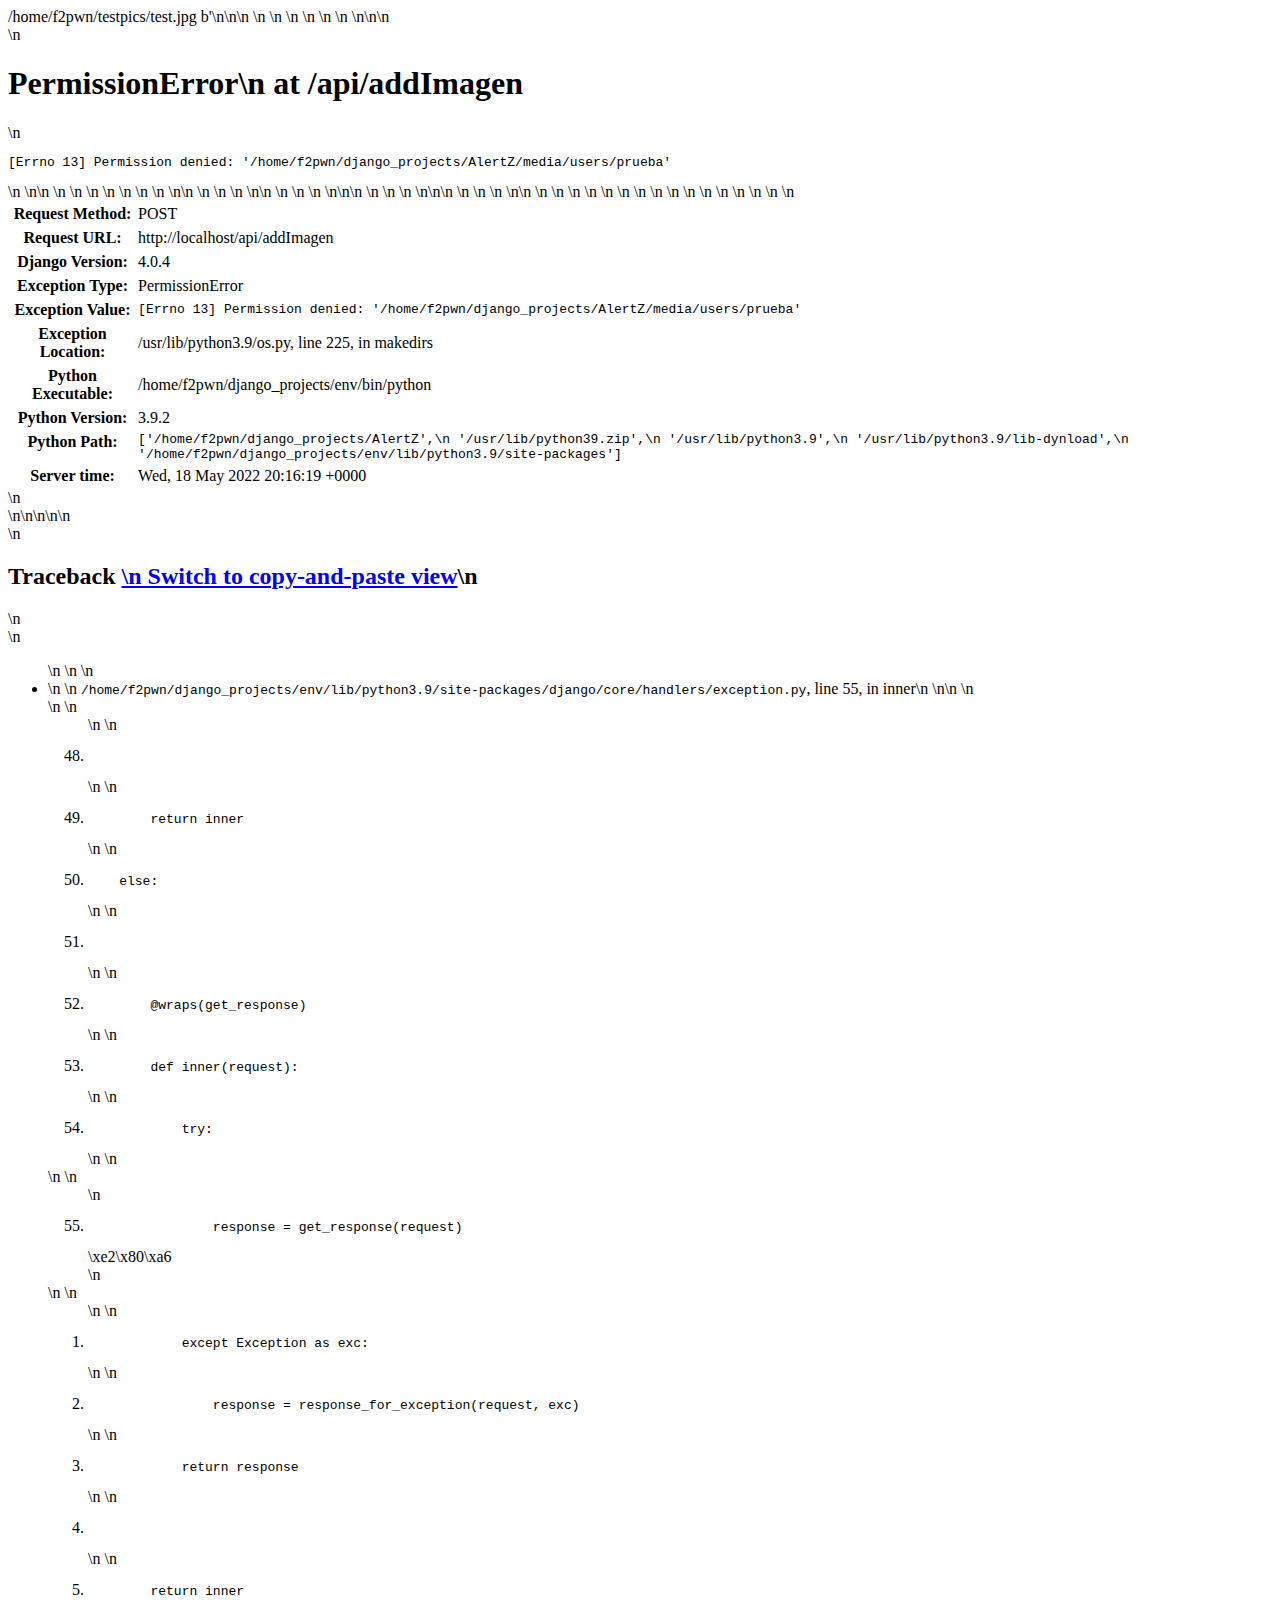
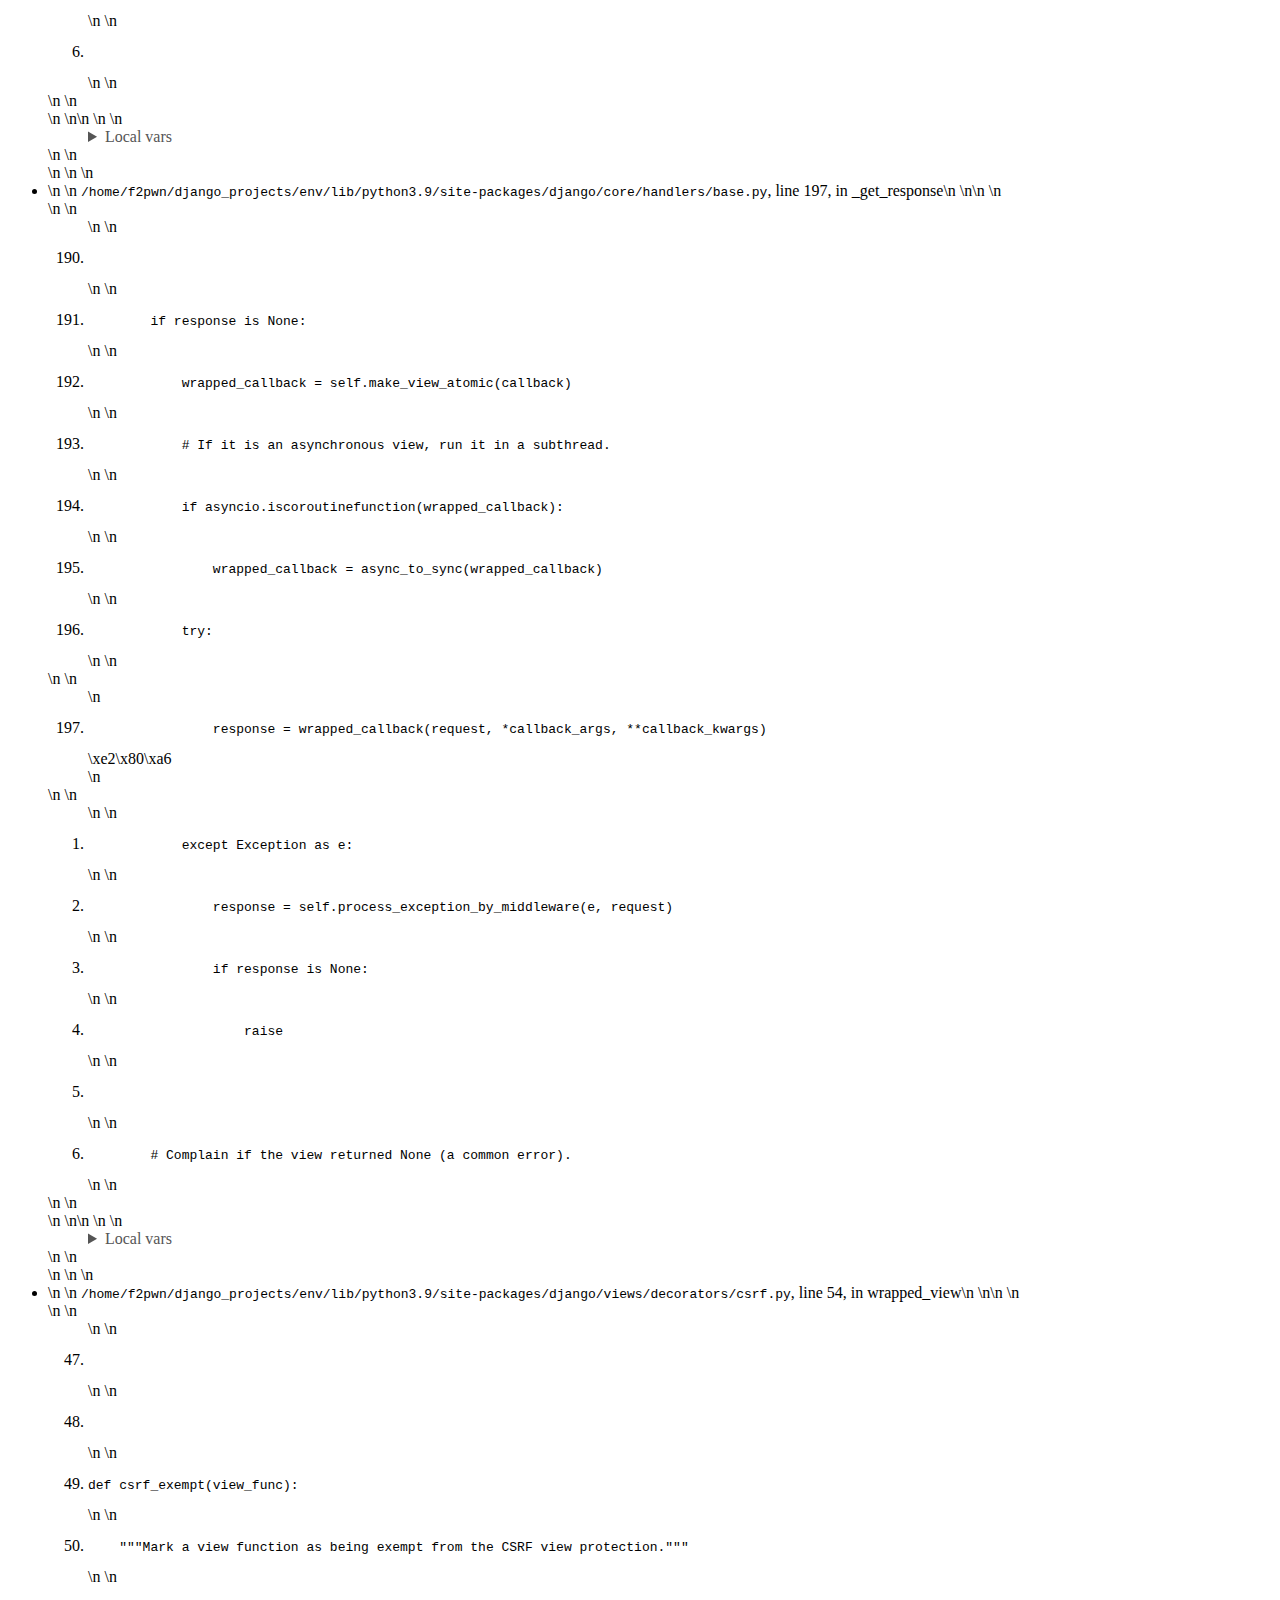
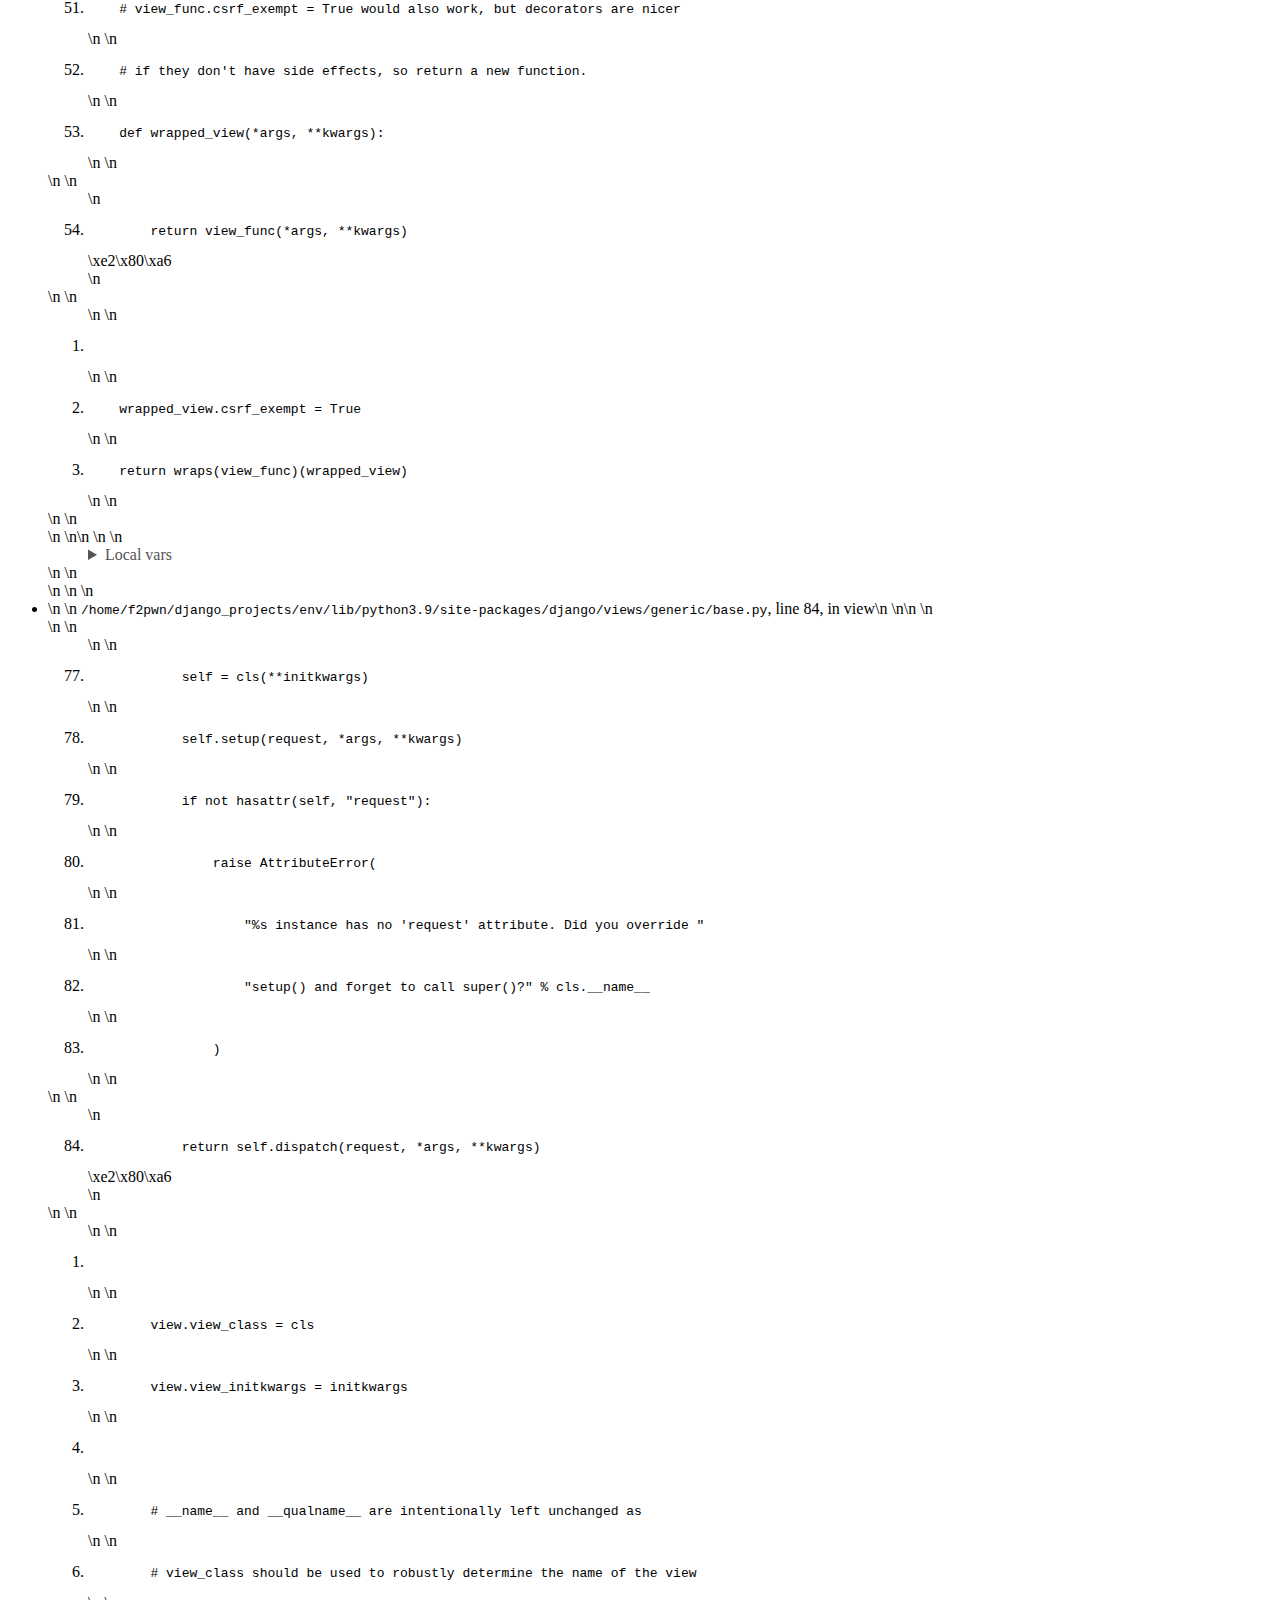
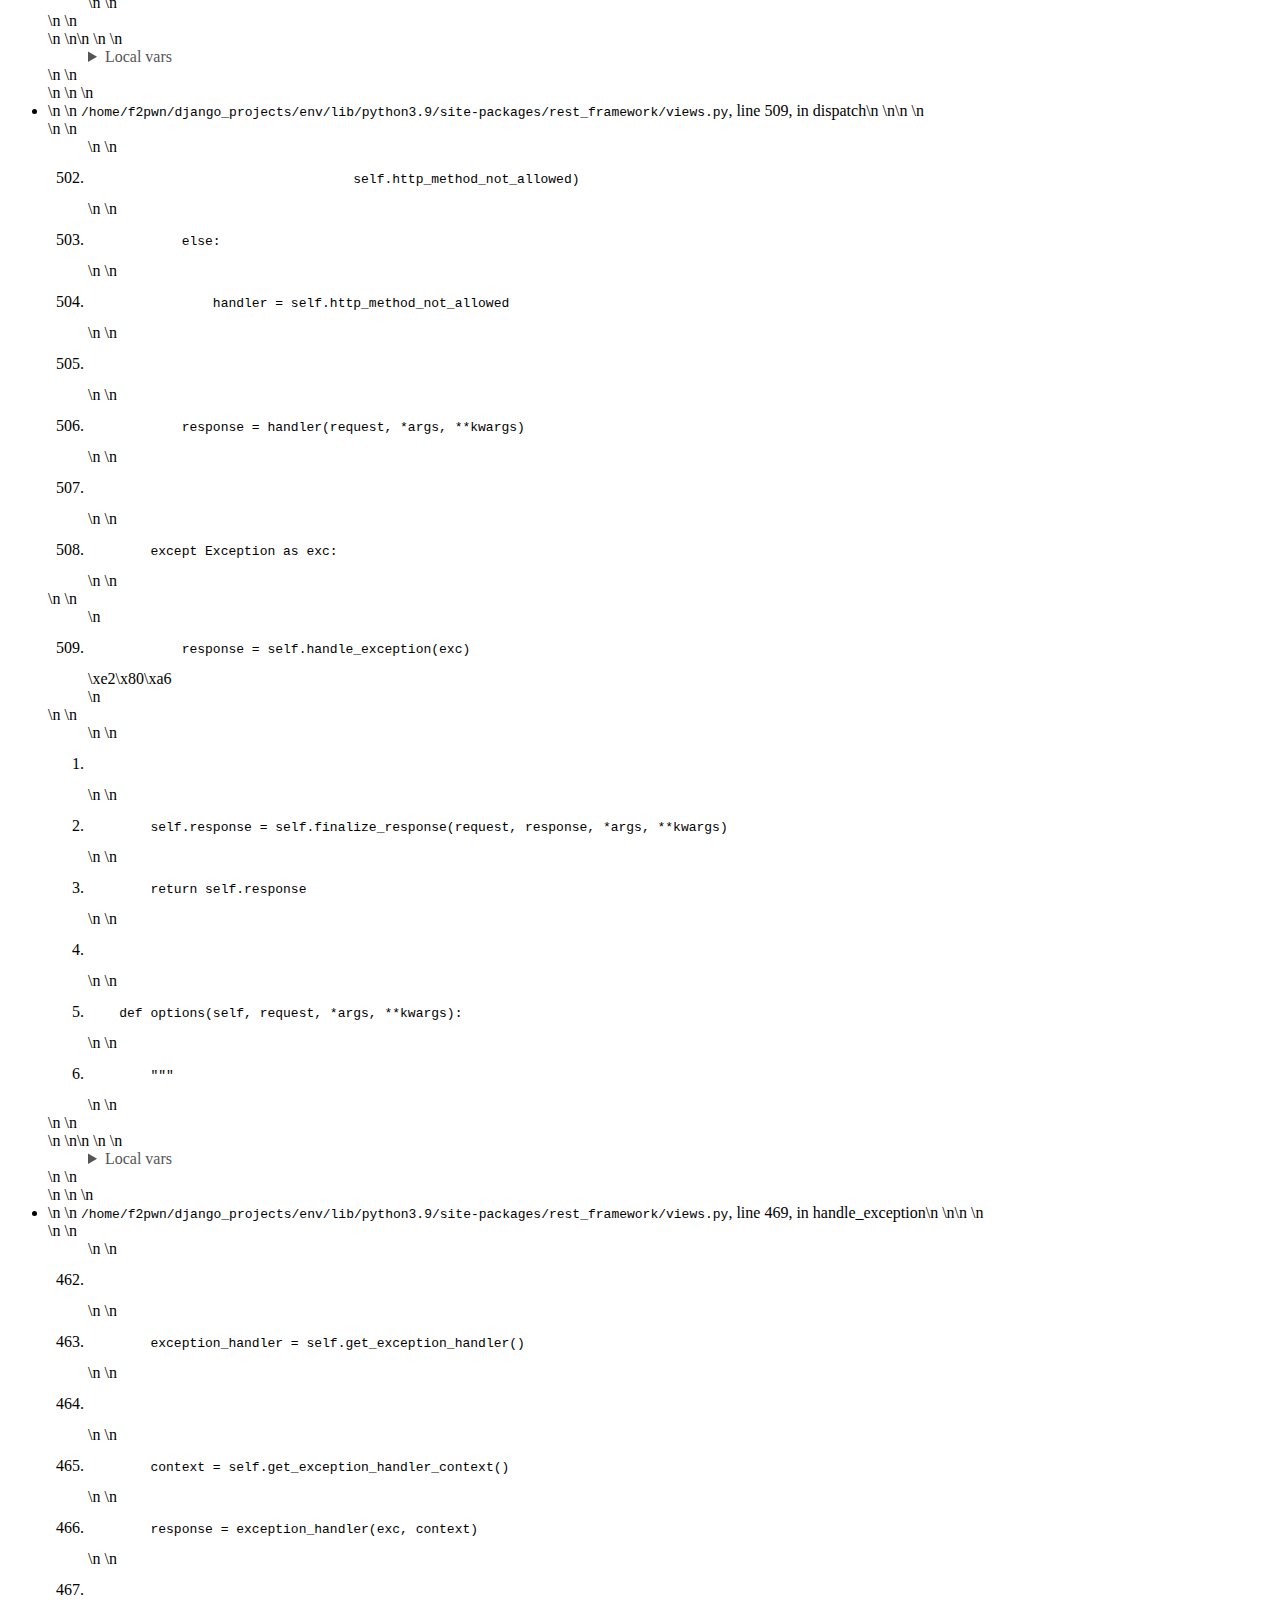
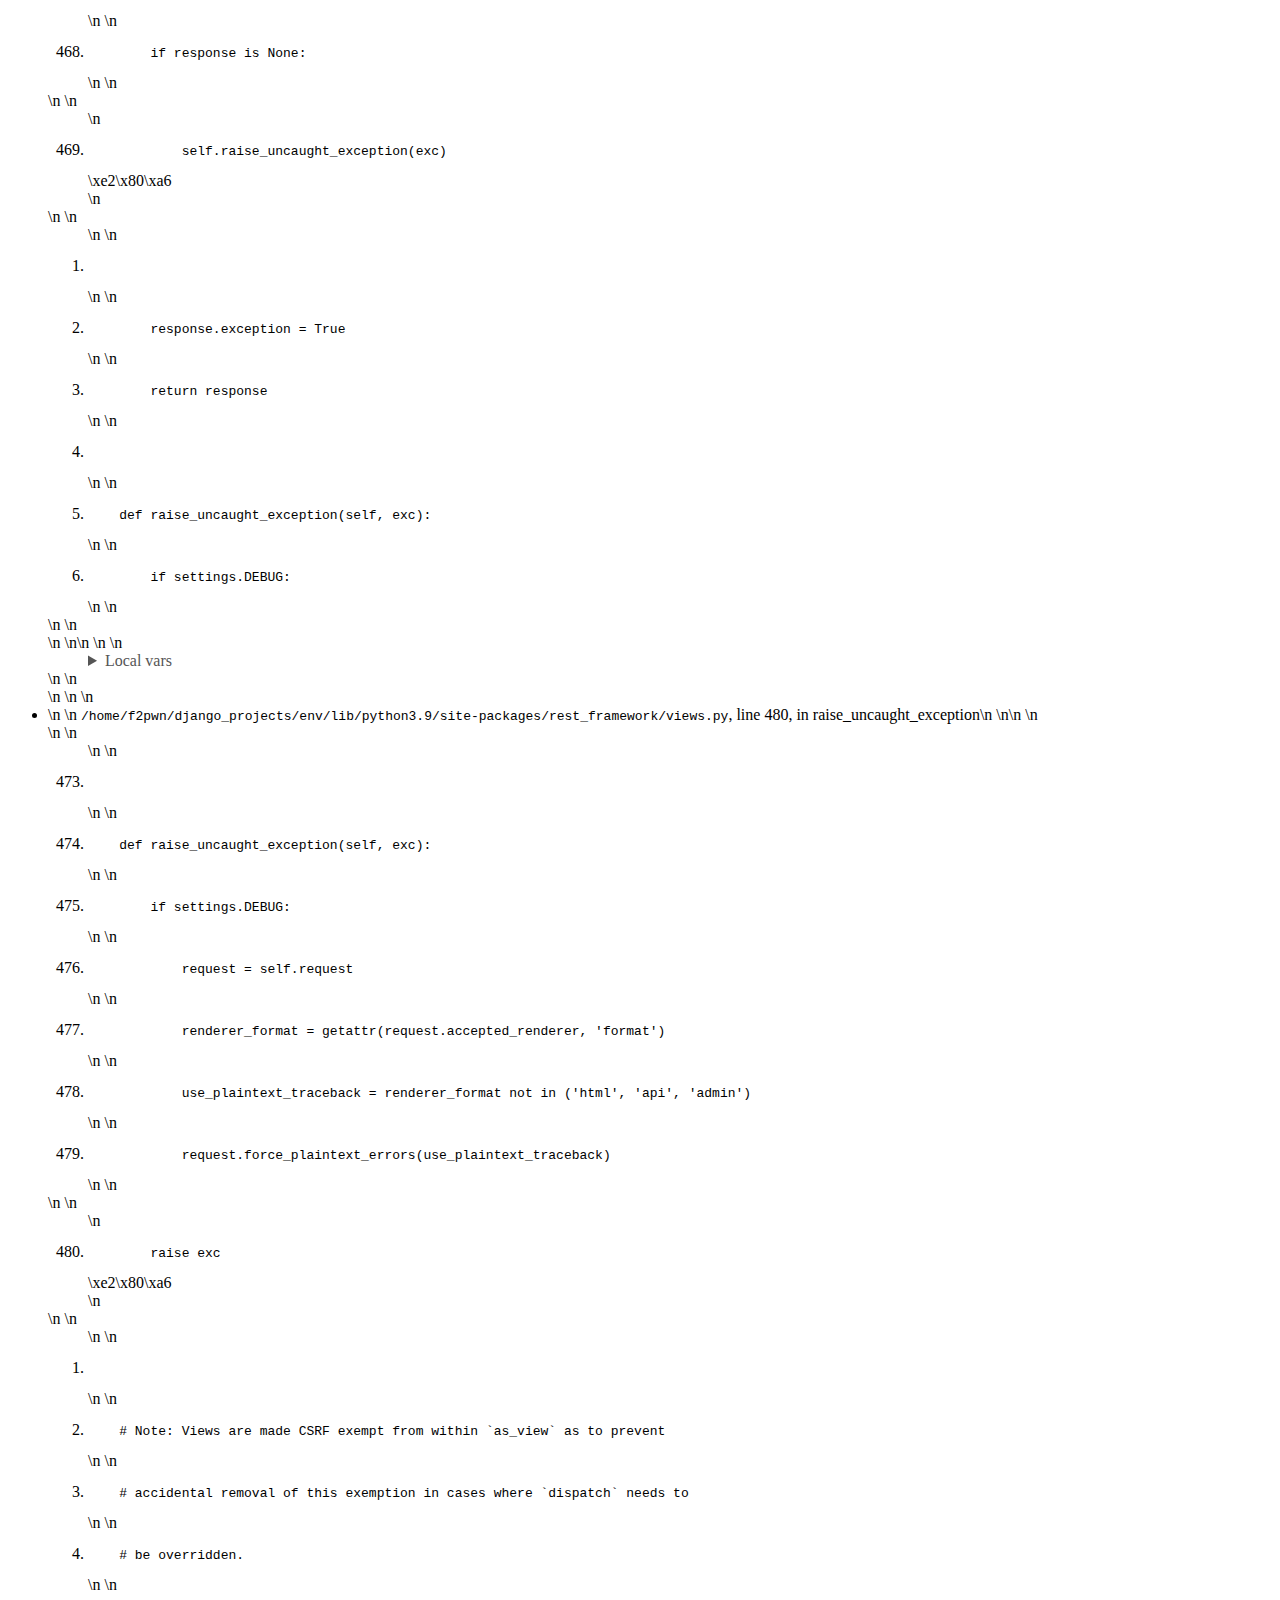
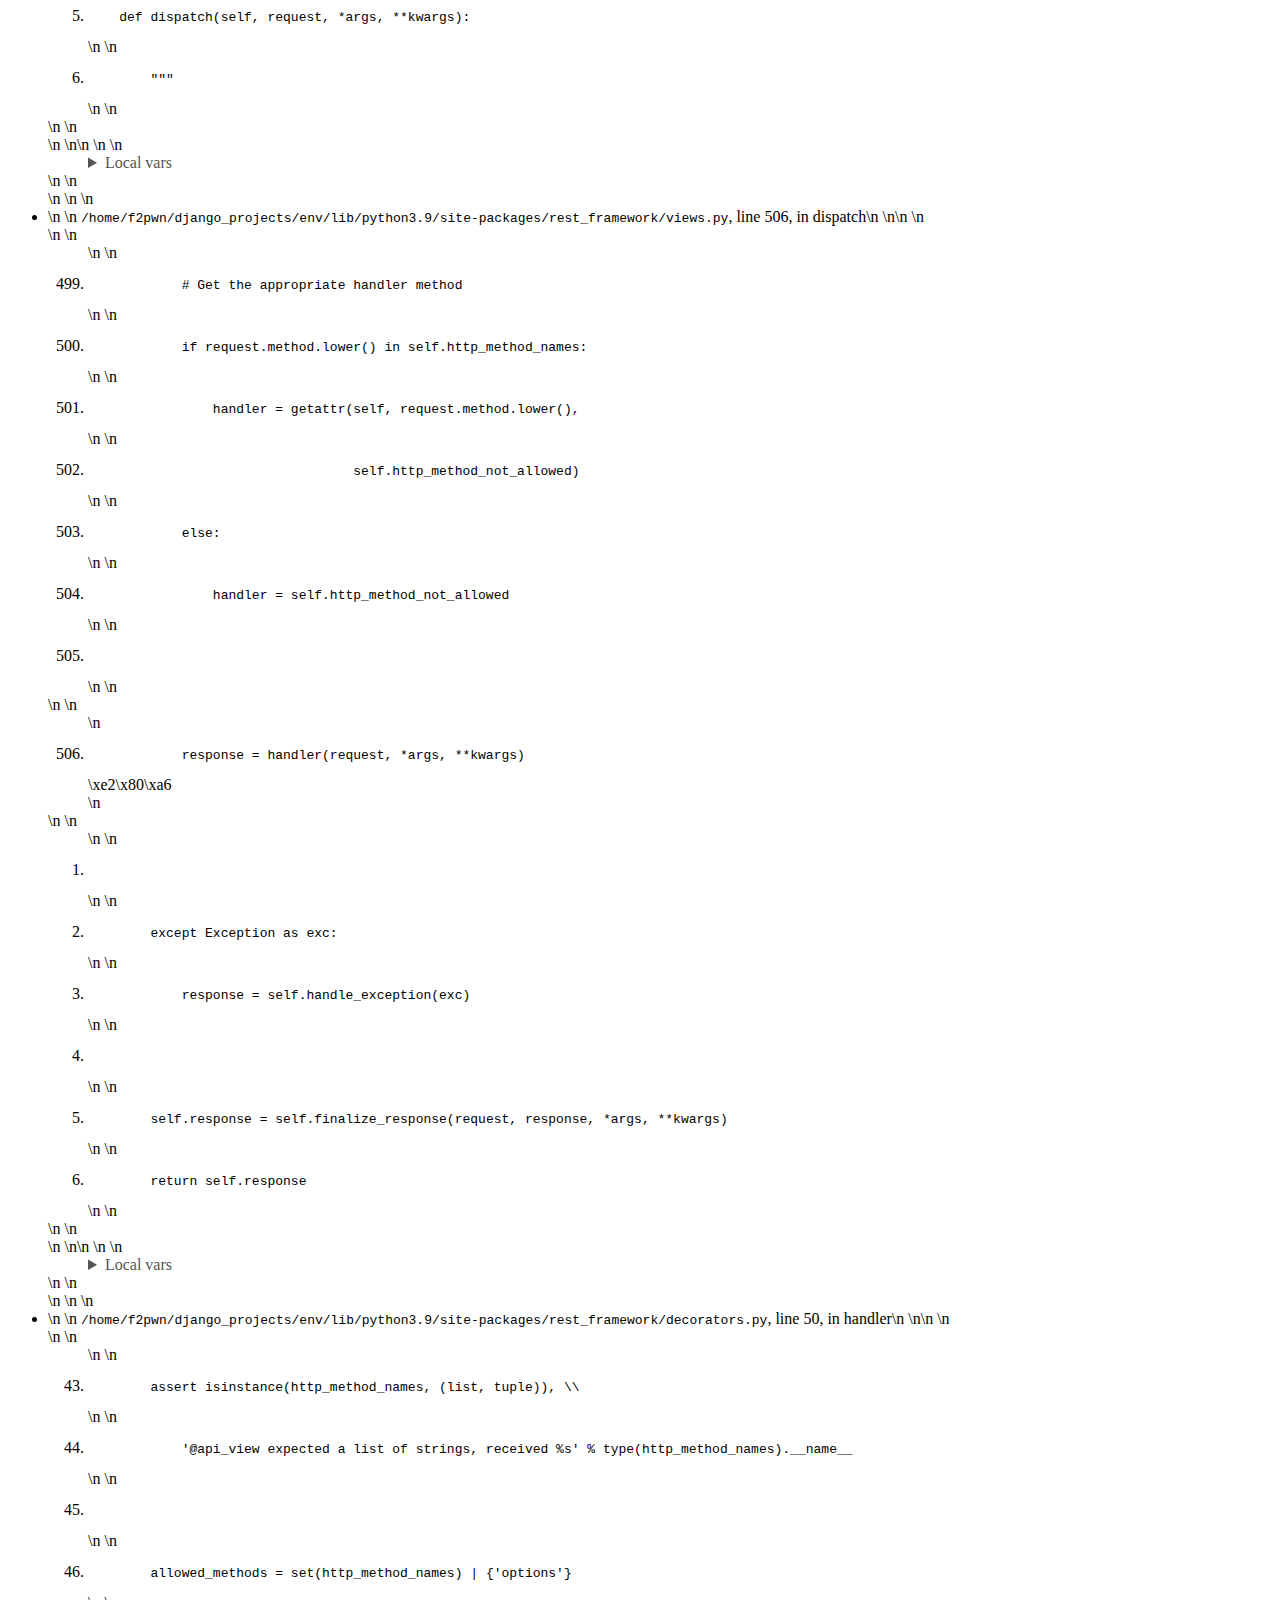
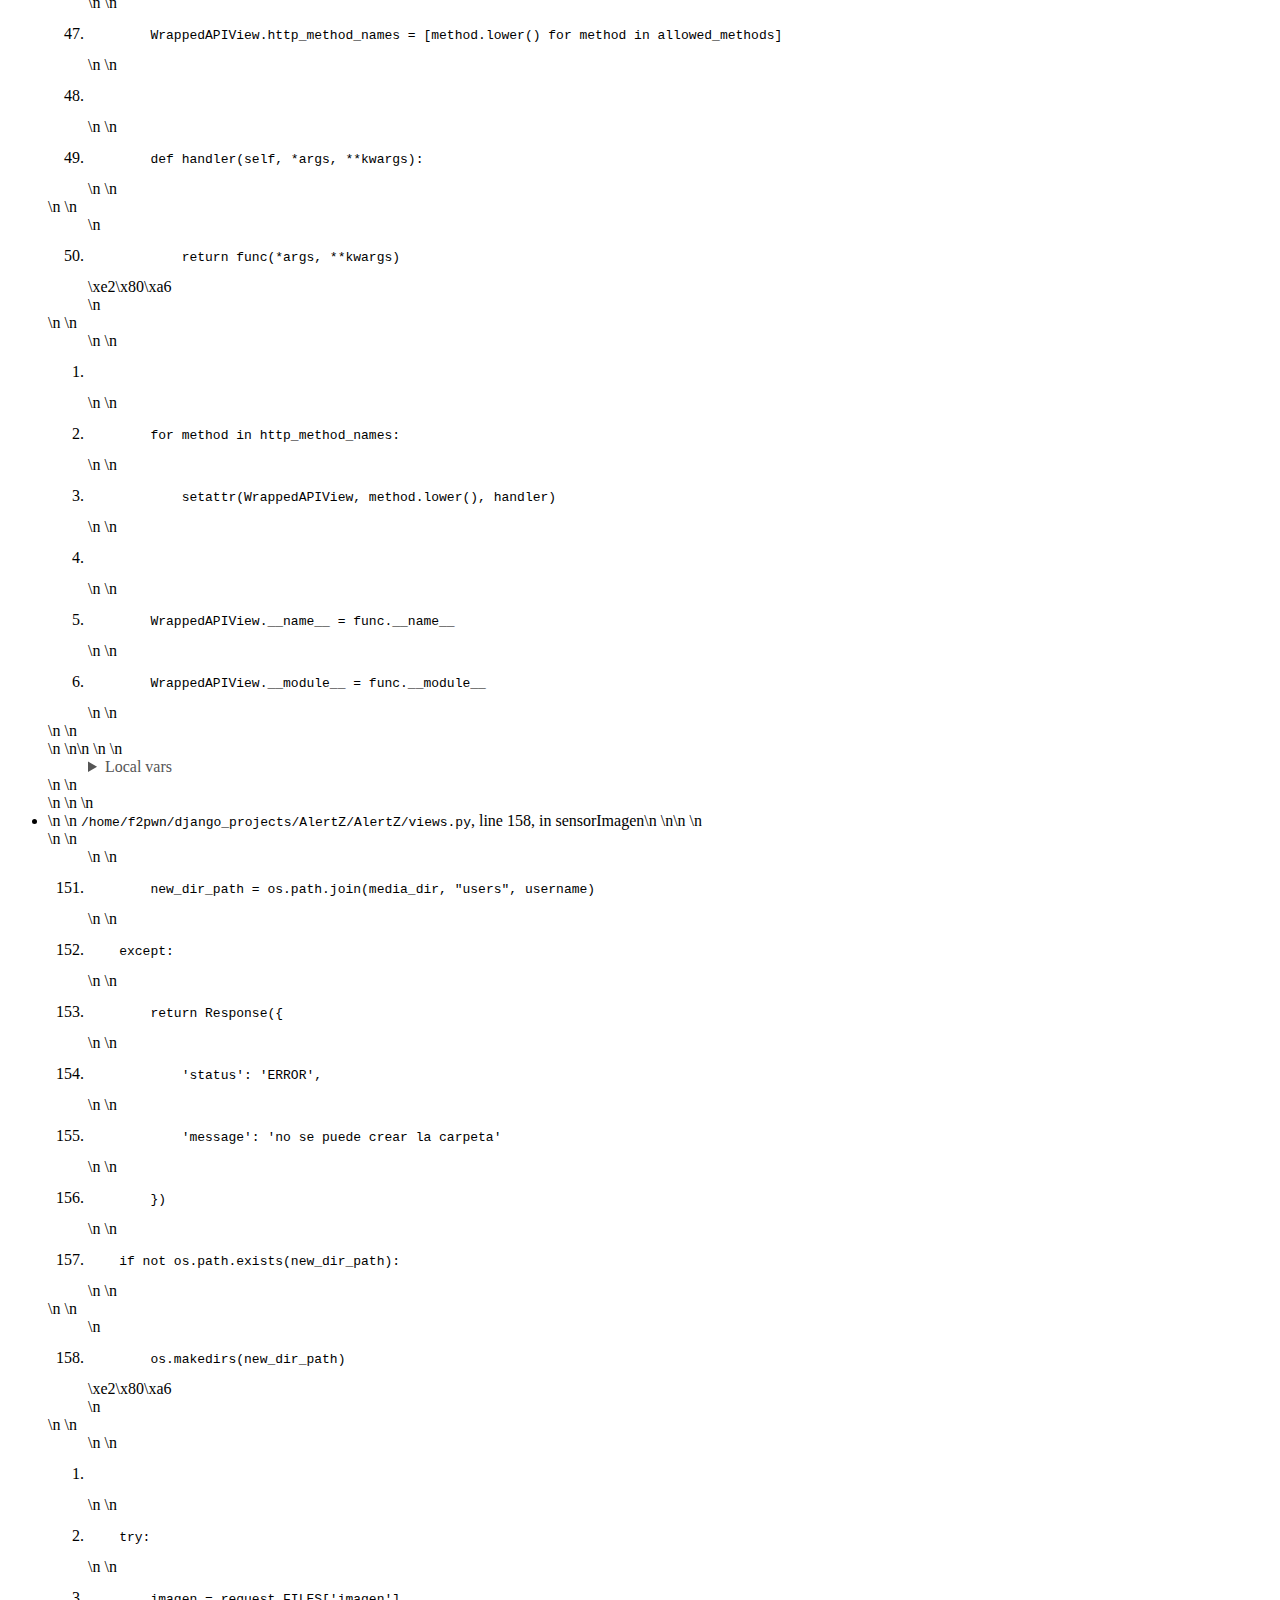
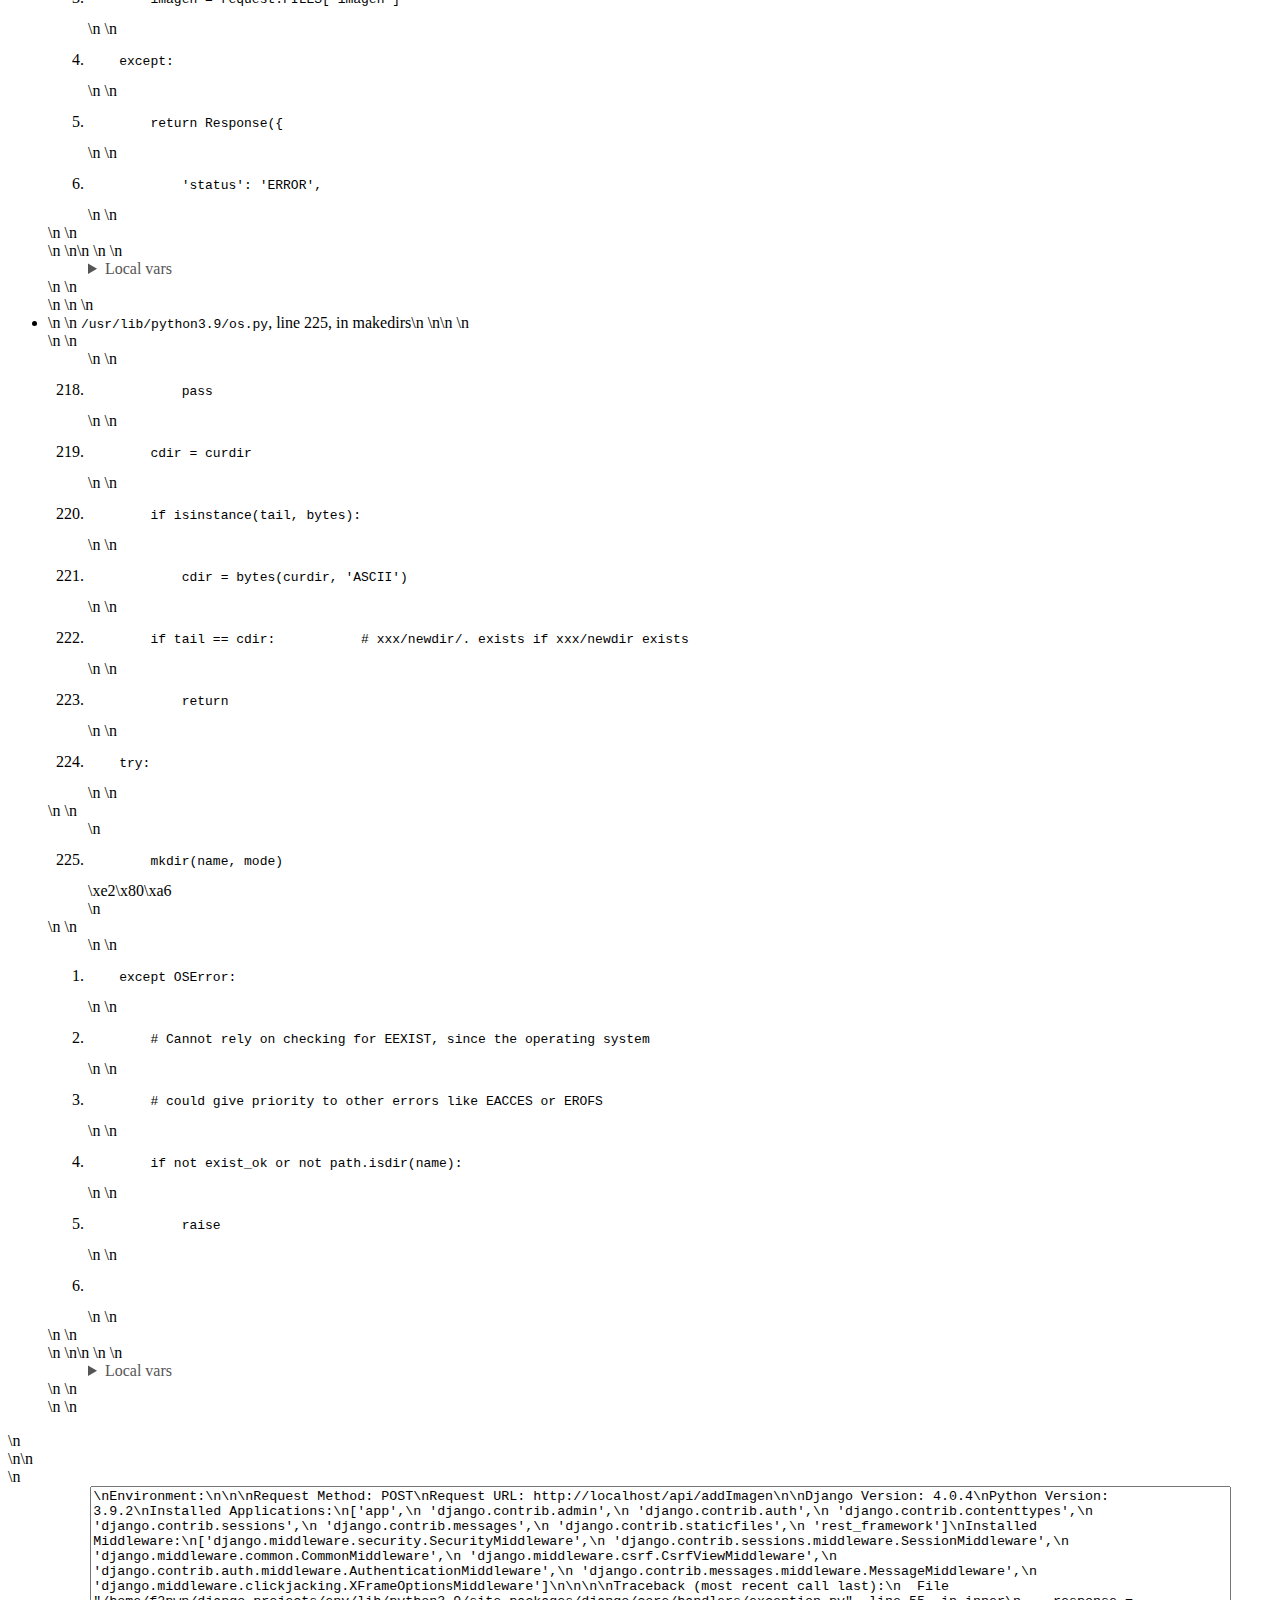
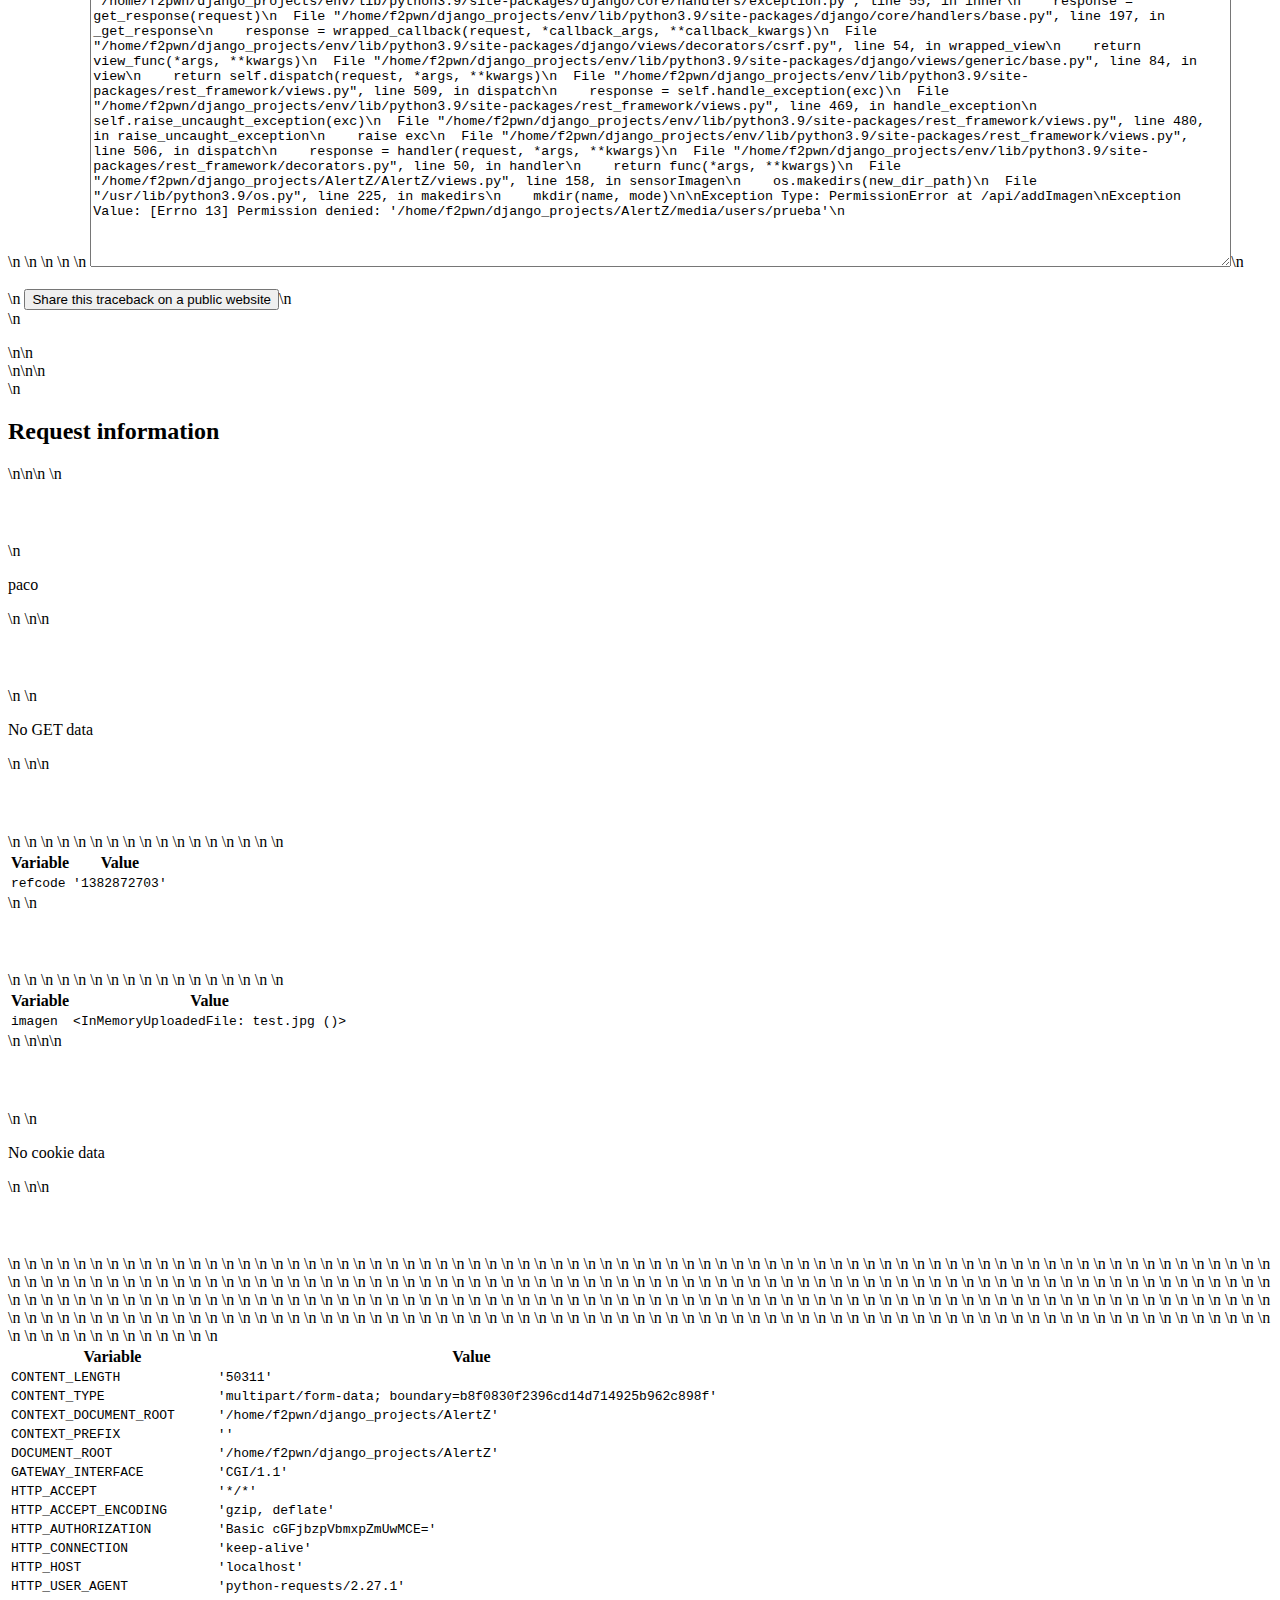
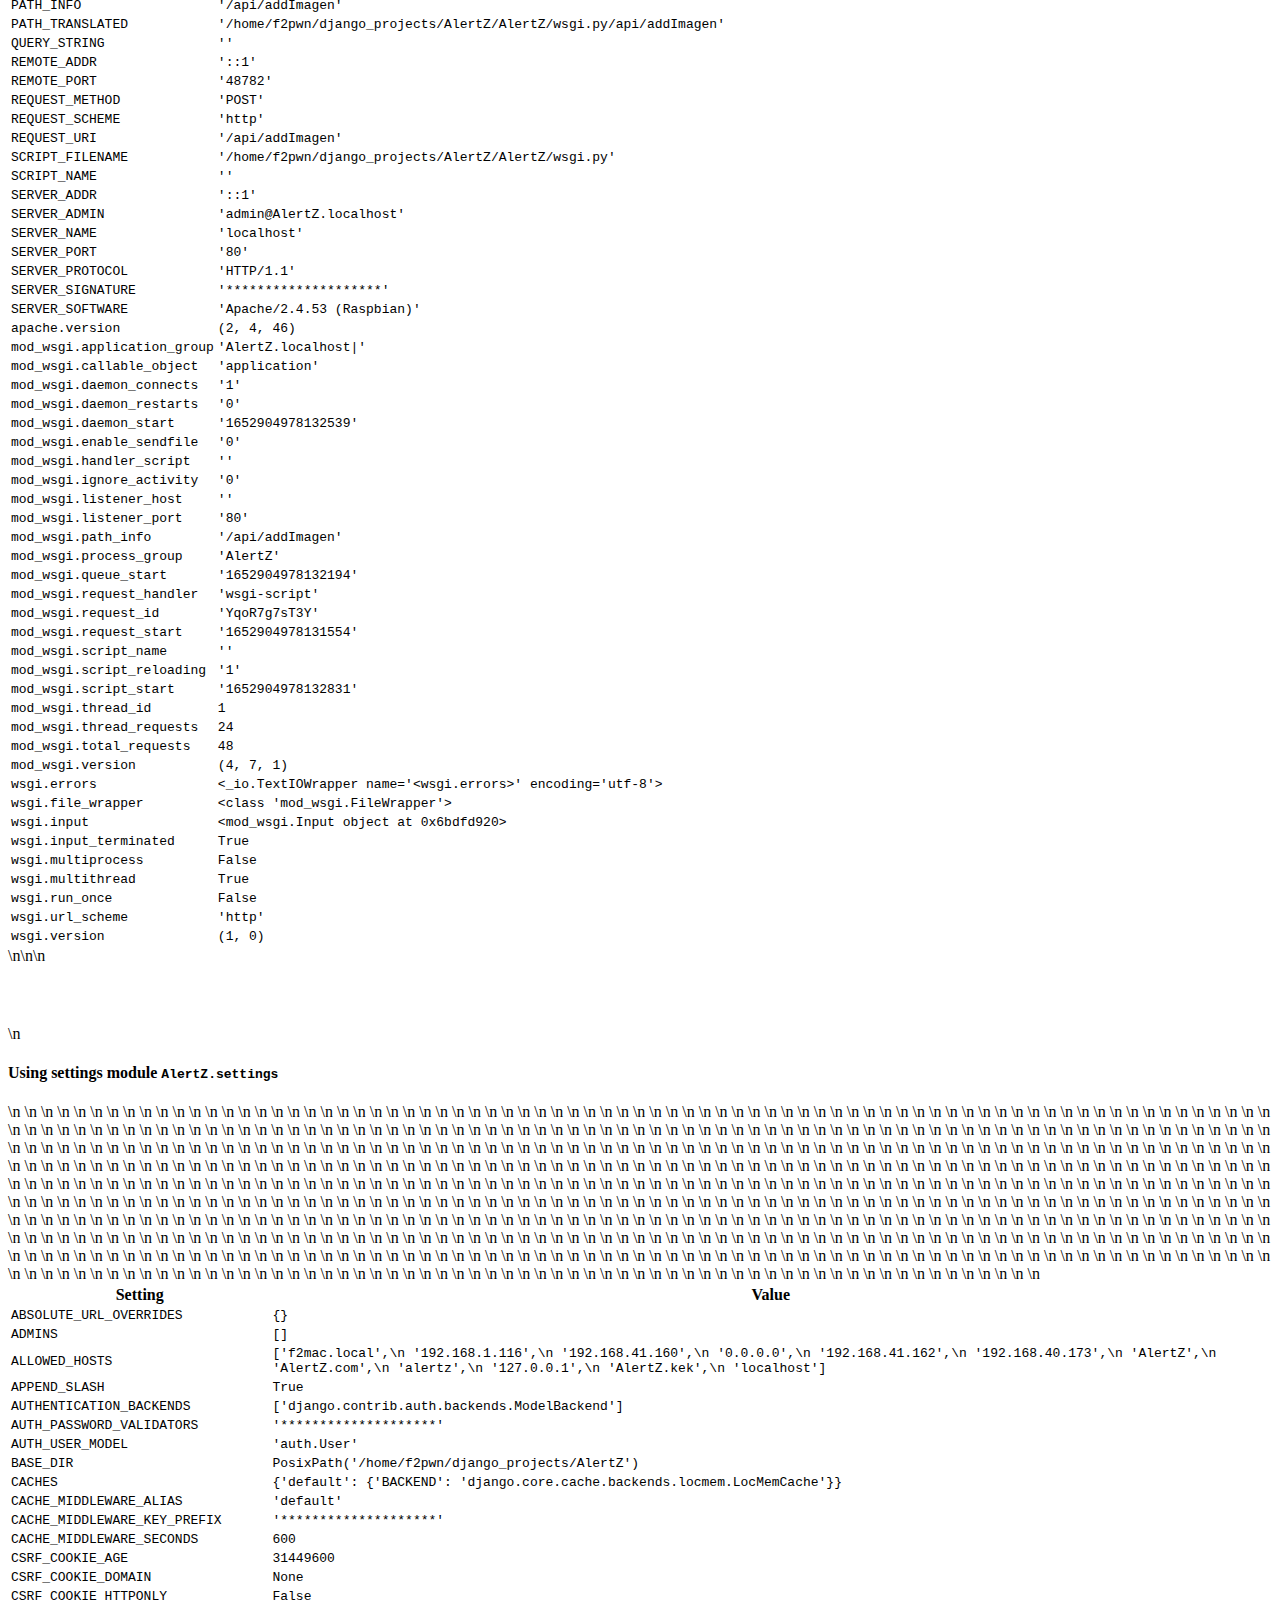
<file: y.html>
/home/f2pwn/testpics/test.jpg
b'<!DOCTYPE html>\n<html lang="en">\n<head>\n  <meta http-equiv="content-type" content="text/html; charset=utf-8">\n  <meta name="robots" content="NONE,NOARCHIVE">\n  <title>PermissionError\n          at /api/addImagen</title>\n  <style type="text/css">\n    html * { padding:0; margin:0; }\n    body * { padding:10px 20px; }\n    body * * { padding:0; }\n    body { font:small sans-serif; background-color:#fff; color:#000; }\n    body>div { border-bottom:1px solid #ddd; }\n    h1 { font-weight:normal; }\n    h2 { margin-bottom:.8em; }\n    h3 { margin:1em 0 .5em 0; }\n    h4 { margin:0 0 .5em 0; font-weight: normal; }\n    code, pre { font-size: 100%; white-space: pre-wrap; }\n    summary { cursor: pointer; }\n    table { border:1px solid #ccc; border-collapse: collapse; width:100%; background:white; }\n    tbody td, tbody th { vertical-align:top; padding:2px 3px; }\n    thead th {\n      padding:1px 6px 1px 3px; background:#fefefe; text-align:left;\n      font-weight:normal; font-size:11px; border:1px solid #ddd;\n    }\n    tbody th { width:12em; text-align:right; color:#666; padding-right:.5em; }\n    table.vars { margin:5px 0 2px 40px; }\n    table.vars td, table.req td { font-family:monospace; }\n    table td.code { width:100%; }\n    table td.code pre { overflow:hidden; }\n    table.source th { color:#666; }\n    table.source td { font-family:monospace; white-space:pre; border-bottom:1px solid #eee; }\n    ul.traceback { list-style-type:none; color: #222; }\n    ul.traceback li.frame { padding-bottom:1em; color:#4f4f4f; }\n    ul.traceback li.user { background-color:#e0e0e0; color:#000 }\n    div.context { padding:10px 0; overflow:hidden; }\n    div.context ol { padding-left:30px; margin:0 10px; list-style-position: inside; }\n    div.context ol li { font-family:monospace; white-space:pre; color:#777; cursor:pointer; padding-left: 2px; }\n    div.context ol li pre { display:inline; }\n    div.context ol.context-line li { color:#464646; background-color:#dfdfdf; padding: 3px 2px; }\n    div.context ol.context-line li span { position:absolute; right:32px; }\n    .user div.context ol.context-line li { background-color:#bbb; color:#000; }\n    .user div.context ol li { color:#666; }\n    div.commands, summary.commands { margin-left: 40px; }\n    div.commands a, summary.commands { color:#555; text-decoration:none; }\n    .user div.commands a { color: black; }\n    #summary { background: #ffc; }\n    #summary h2 { font-weight: normal; color: #666; }\n    #explanation { background:#eee; }\n    #template, #template-not-exist { background:#f6f6f6; }\n    #template-not-exist ul { margin: 0 0 10px 20px; }\n    #template-not-exist .postmortem-section { margin-bottom: 3px; }\n    #unicode-hint { background:#eee; }\n    #traceback { background:#eee; }\n    #requestinfo { background:#f6f6f6; padding-left:120px; }\n    #summary table { border:none; background:transparent; }\n    #requestinfo h2, #requestinfo h3 { position:relative; margin-left:-100px; }\n    #requestinfo h3 { margin-bottom:-1em; }\n    .error { background: #ffc; }\n    .specific { color:#cc3300; font-weight:bold; }\n    h2 span.commands { font-size:.7em; font-weight:normal; }\n    span.commands a:link {color:#5E5694;}\n    pre.exception_value { font-family: sans-serif; color: #575757; font-size: 1.5em; margin: 10px 0 10px 0; }\n    .append-bottom { margin-bottom: 10px; }\n    .fname { user-select: all; }\n  </style>\n  \n  <script>\n    function hideAll(elems) {\n      for (var e = 0; e < elems.length; e++) {\n        elems[e].style.display = \'none\';\n      }\n    }\n    window.onload = function() {\n      hideAll(document.querySelectorAll(\'ol.pre-context\'));\n      hideAll(document.querySelectorAll(\'ol.post-context\'));\n      hideAll(document.querySelectorAll(\'div.pastebin\'));\n    }\n    function toggle() {\n      for (var i = 0; i < arguments.length; i++) {\n        var e = document.getElementById(arguments[i]);\n        if (e) {\n          e.style.display = e.style.display == \'none\' ? \'block\': \'none\';\n        }\n      }\n      return false;\n    }\n    function switchPastebinFriendly(link) {\n      s1 = "Switch to copy-and-paste view";\n      s2 = "Switch back to interactive view";\n      link.textContent = link.textContent.trim() == s1 ? s2: s1;\n      toggle(\'browserTraceback\', \'pastebinTraceback\');\n      return false;\n    }\n  </script>\n  \n</head>\n<body>\n<div id="summary">\n  <h1>PermissionError\n       at /api/addImagen</h1>\n  <pre class="exception_value">[Errno 13] Permission denied: &#x27;/home/f2pwn/django_projects/AlertZ/media/users/prueba&#x27;</pre>\n  <table class="meta">\n\n    <tr>\n      <th>Request Method:</th>\n      <td>POST</td>\n    </tr>\n    <tr>\n      <th>Request URL:</th>\n      <td>http://localhost/api/addImagen</td>\n    </tr>\n\n    <tr>\n      <th>Django Version:</th>\n      <td>4.0.4</td>\n    </tr>\n\n    <tr>\n      <th>Exception Type:</th>\n      <td>PermissionError</td>\n    </tr>\n\n\n    <tr>\n      <th>Exception Value:</th>\n      <td><pre>[Errno 13] Permission denied: &#x27;/home/f2pwn/django_projects/AlertZ/media/users/prueba&#x27;</pre></td>\n    </tr>\n\n\n    <tr>\n      <th>Exception Location:</th>\n      <td><span class="fname">/usr/lib/python3.9/os.py</span>, line 225, in makedirs</td>\n    </tr>\n\n    <tr>\n      <th>Python Executable:</th>\n      <td>/home/f2pwn/django_projects/env/bin/python</td>\n    </tr>\n    <tr>\n      <th>Python Version:</th>\n      <td>3.9.2</td>\n    </tr>\n    <tr>\n      <th>Python Path:</th>\n      <td><pre>[&#x27;/home/f2pwn/django_projects/AlertZ&#x27;,\n &#x27;/usr/lib/python39.zip&#x27;,\n &#x27;/usr/lib/python3.9&#x27;,\n &#x27;/usr/lib/python3.9/lib-dynload&#x27;,\n &#x27;/home/f2pwn/django_projects/env/lib/python3.9/site-packages&#x27;]</pre></td>\n    </tr>\n    <tr>\n      <th>Server time:</th>\n      <td>Wed, 18 May 2022 20:16:19 +0000</td>\n    </tr>\n  </table>\n</div>\n\n\n\n\n<div id="traceback">\n  <h2>Traceback <span class="commands"><a href="#" onclick="return switchPastebinFriendly(this);">\n    Switch to copy-and-paste view</a></span>\n  </h2>\n  <div id="browserTraceback">\n    <ul class="traceback">\n      \n        \n        <li class="frame django">\n          \n            <code class="fname">/home/f2pwn/django_projects/env/lib/python3.9/site-packages/django/core/handlers/exception.py</code>, line 55, in inner\n          \n\n          \n            <div class="context" id="c1809550184">\n              \n                <ol start="48" class="pre-context" id="pre1809550184">\n                \n                  <li onclick="toggle(\'pre1809550184\', \'post1809550184\')"><pre></pre></li>\n                \n                  <li onclick="toggle(\'pre1809550184\', \'post1809550184\')"><pre>        return inner</pre></li>\n                \n                  <li onclick="toggle(\'pre1809550184\', \'post1809550184\')"><pre>    else:</pre></li>\n                \n                  <li onclick="toggle(\'pre1809550184\', \'post1809550184\')"><pre></pre></li>\n                \n                  <li onclick="toggle(\'pre1809550184\', \'post1809550184\')"><pre>        @wraps(get_response)</pre></li>\n                \n                  <li onclick="toggle(\'pre1809550184\', \'post1809550184\')"><pre>        def inner(request):</pre></li>\n                \n                  <li onclick="toggle(\'pre1809550184\', \'post1809550184\')"><pre>            try:</pre></li>\n                \n                </ol>\n              \n              <ol start="55" class="context-line">\n                <li onclick="toggle(\'pre1809550184\', \'post1809550184\')"><pre>                response = get_response(request)</pre> <span>\xe2\x80\xa6</span></li>\n              </ol>\n              \n                <ol start=\'56\' class="post-context" id="post1809550184">\n                  \n                  <li onclick="toggle(\'pre1809550184\', \'post1809550184\')"><pre>            except Exception as exc:</pre></li>\n                  \n                  <li onclick="toggle(\'pre1809550184\', \'post1809550184\')"><pre>                response = response_for_exception(request, exc)</pre></li>\n                  \n                  <li onclick="toggle(\'pre1809550184\', \'post1809550184\')"><pre>            return response</pre></li>\n                  \n                  <li onclick="toggle(\'pre1809550184\', \'post1809550184\')"><pre></pre></li>\n                  \n                  <li onclick="toggle(\'pre1809550184\', \'post1809550184\')"><pre>        return inner</pre></li>\n                  \n                  <li onclick="toggle(\'pre1809550184\', \'post1809550184\')"><pre></pre></li>\n                  \n              </ol>\n              \n            </div>\n          \n\n          \n            \n              <details>\n                <summary class="commands">Local vars</summary>\n            \n            <table class="vars" id="v1809550184">\n              <thead>\n                <tr>\n                  <th>Variable</th>\n                  <th>Value</th>\n                </tr>\n              </thead>\n              <tbody>\n                \n                  <tr>\n                    <td>exc</td>\n                    <td class="code"><pre>PermissionError(13, &#x27;Permission denied&#x27;)</pre></td>\n                  </tr>\n                \n                  <tr>\n                    <td>get_response</td>\n                    <td class="code"><pre>&lt;bound method BaseHandler._get_response of &lt;django.core.handlers.wsgi.WSGIHandler object at 0x6c7e3aa8&gt;&gt;</pre></td>\n                  </tr>\n                \n                  <tr>\n                    <td>request</td>\n                    <td class="code"><pre>&lt;WSGIRequest: POST &#x27;/api/addImagen&#x27;&gt;</pre></td>\n                  </tr>\n                \n              </tbody>\n            </table>\n            </details>\n          \n        </li>\n      \n        \n        <li class="frame django">\n          \n            <code class="fname">/home/f2pwn/django_projects/env/lib/python3.9/site-packages/django/core/handlers/base.py</code>, line 197, in _get_response\n          \n\n          \n            <div class="context" id="c1809049832">\n              \n                <ol start="190" class="pre-context" id="pre1809049832">\n                \n                  <li onclick="toggle(\'pre1809049832\', \'post1809049832\')"><pre></pre></li>\n                \n                  <li onclick="toggle(\'pre1809049832\', \'post1809049832\')"><pre>        if response is None:</pre></li>\n                \n                  <li onclick="toggle(\'pre1809049832\', \'post1809049832\')"><pre>            wrapped_callback = self.make_view_atomic(callback)</pre></li>\n                \n                  <li onclick="toggle(\'pre1809049832\', \'post1809049832\')"><pre>            # If it is an asynchronous view, run it in a subthread.</pre></li>\n                \n                  <li onclick="toggle(\'pre1809049832\', \'post1809049832\')"><pre>            if asyncio.iscoroutinefunction(wrapped_callback):</pre></li>\n                \n                  <li onclick="toggle(\'pre1809049832\', \'post1809049832\')"><pre>                wrapped_callback = async_to_sync(wrapped_callback)</pre></li>\n                \n                  <li onclick="toggle(\'pre1809049832\', \'post1809049832\')"><pre>            try:</pre></li>\n                \n                </ol>\n              \n              <ol start="197" class="context-line">\n                <li onclick="toggle(\'pre1809049832\', \'post1809049832\')"><pre>                response = wrapped_callback(request, *callback_args, **callback_kwargs)</pre> <span>\xe2\x80\xa6</span></li>\n              </ol>\n              \n                <ol start=\'198\' class="post-context" id="post1809049832">\n                  \n                  <li onclick="toggle(\'pre1809049832\', \'post1809049832\')"><pre>            except Exception as e:</pre></li>\n                  \n                  <li onclick="toggle(\'pre1809049832\', \'post1809049832\')"><pre>                response = self.process_exception_by_middleware(e, request)</pre></li>\n                  \n                  <li onclick="toggle(\'pre1809049832\', \'post1809049832\')"><pre>                if response is None:</pre></li>\n                  \n                  <li onclick="toggle(\'pre1809049832\', \'post1809049832\')"><pre>                    raise</pre></li>\n                  \n                  <li onclick="toggle(\'pre1809049832\', \'post1809049832\')"><pre></pre></li>\n                  \n                  <li onclick="toggle(\'pre1809049832\', \'post1809049832\')"><pre>        # Complain if the view returned None (a common error).</pre></li>\n                  \n              </ol>\n              \n            </div>\n          \n\n          \n            \n              <details>\n                <summary class="commands">Local vars</summary>\n            \n            <table class="vars" id="v1809049832">\n              <thead>\n                <tr>\n                  <th>Variable</th>\n                  <th>Value</th>\n                </tr>\n              </thead>\n              <tbody>\n                \n                  <tr>\n                    <td>callback</td>\n                    <td class="code"><pre>&lt;function View.as_view.&lt;locals&gt;.view at 0x6c11c580&gt;</pre></td>\n                  </tr>\n                \n                  <tr>\n                    <td>callback_args</td>\n                    <td class="code"><pre>()</pre></td>\n                  </tr>\n                \n                  <tr>\n                    <td>callback_kwargs</td>\n                    <td class="code"><pre>{}</pre></td>\n                  </tr>\n                \n                  <tr>\n                    <td>middleware_method</td>\n                    <td class="code"><pre>&lt;bound method CsrfViewMiddleware.process_view of &lt;CsrfViewMiddleware get_response=convert_exception_to_response.&lt;locals&gt;.inner&gt;&gt;</pre></td>\n                  </tr>\n                \n                  <tr>\n                    <td>request</td>\n                    <td class="code"><pre>&lt;WSGIRequest: POST &#x27;/api/addImagen&#x27;&gt;</pre></td>\n                  </tr>\n                \n                  <tr>\n                    <td>response</td>\n                    <td class="code"><pre>None</pre></td>\n                  </tr>\n                \n                  <tr>\n                    <td>self</td>\n                    <td class="code"><pre>&lt;django.core.handlers.wsgi.WSGIHandler object at 0x6c7e3aa8&gt;</pre></td>\n                  </tr>\n                \n                  <tr>\n                    <td>wrapped_callback</td>\n                    <td class="code"><pre>&lt;function View.as_view.&lt;locals&gt;.view at 0x6c11c580&gt;</pre></td>\n                  </tr>\n                \n              </tbody>\n            </table>\n            </details>\n          \n        </li>\n      \n        \n        <li class="frame django">\n          \n            <code class="fname">/home/f2pwn/django_projects/env/lib/python3.9/site-packages/django/views/decorators/csrf.py</code>, line 54, in wrapped_view\n          \n\n          \n            <div class="context" id="c1809050664">\n              \n                <ol start="47" class="pre-context" id="pre1809050664">\n                \n                  <li onclick="toggle(\'pre1809050664\', \'post1809050664\')"><pre></pre></li>\n                \n                  <li onclick="toggle(\'pre1809050664\', \'post1809050664\')"><pre></pre></li>\n                \n                  <li onclick="toggle(\'pre1809050664\', \'post1809050664\')"><pre>def csrf_exempt(view_func):</pre></li>\n                \n                  <li onclick="toggle(\'pre1809050664\', \'post1809050664\')"><pre>    &quot;&quot;&quot;Mark a view function as being exempt from the CSRF view protection.&quot;&quot;&quot;</pre></li>\n                \n                  <li onclick="toggle(\'pre1809050664\', \'post1809050664\')"><pre>    # view_func.csrf_exempt = True would also work, but decorators are nicer</pre></li>\n                \n                  <li onclick="toggle(\'pre1809050664\', \'post1809050664\')"><pre>    # if they don&#x27;t have side effects, so return a new function.</pre></li>\n                \n                  <li onclick="toggle(\'pre1809050664\', \'post1809050664\')"><pre>    def wrapped_view(*args, **kwargs):</pre></li>\n                \n                </ol>\n              \n              <ol start="54" class="context-line">\n                <li onclick="toggle(\'pre1809050664\', \'post1809050664\')"><pre>        return view_func(*args, **kwargs)</pre> <span>\xe2\x80\xa6</span></li>\n              </ol>\n              \n                <ol start=\'55\' class="post-context" id="post1809050664">\n                  \n                  <li onclick="toggle(\'pre1809050664\', \'post1809050664\')"><pre></pre></li>\n                  \n                  <li onclick="toggle(\'pre1809050664\', \'post1809050664\')"><pre>    wrapped_view.csrf_exempt = True</pre></li>\n                  \n                  <li onclick="toggle(\'pre1809050664\', \'post1809050664\')"><pre>    return wraps(view_func)(wrapped_view)</pre></li>\n                  \n              </ol>\n              \n            </div>\n          \n\n          \n            \n              <details>\n                <summary class="commands">Local vars</summary>\n            \n            <table class="vars" id="v1809050664">\n              <thead>\n                <tr>\n                  <th>Variable</th>\n                  <th>Value</th>\n                </tr>\n              </thead>\n              <tbody>\n                \n                  <tr>\n                    <td>args</td>\n                    <td class="code"><pre>(&lt;WSGIRequest: POST &#x27;/api/addImagen&#x27;&gt;,)</pre></td>\n                  </tr>\n                \n                  <tr>\n                    <td>kwargs</td>\n                    <td class="code"><pre>{}</pre></td>\n                  </tr>\n                \n                  <tr>\n                    <td>view_func</td>\n                    <td class="code"><pre>&lt;function View.as_view.&lt;locals&gt;.view at 0x6c11c538&gt;</pre></td>\n                  </tr>\n                \n              </tbody>\n            </table>\n            </details>\n          \n        </li>\n      \n        \n        <li class="frame django">\n          \n            <code class="fname">/home/f2pwn/django_projects/env/lib/python3.9/site-packages/django/views/generic/base.py</code>, line 84, in view\n          \n\n          \n            <div class="context" id="c1812255752">\n              \n                <ol start="77" class="pre-context" id="pre1812255752">\n                \n                  <li onclick="toggle(\'pre1812255752\', \'post1812255752\')"><pre>            self = cls(**initkwargs)</pre></li>\n                \n                  <li onclick="toggle(\'pre1812255752\', \'post1812255752\')"><pre>            self.setup(request, *args, **kwargs)</pre></li>\n                \n                  <li onclick="toggle(\'pre1812255752\', \'post1812255752\')"><pre>            if not hasattr(self, &quot;request&quot;):</pre></li>\n                \n                  <li onclick="toggle(\'pre1812255752\', \'post1812255752\')"><pre>                raise AttributeError(</pre></li>\n                \n                  <li onclick="toggle(\'pre1812255752\', \'post1812255752\')"><pre>                    &quot;%s instance has no &#x27;request&#x27; attribute. Did you override &quot;</pre></li>\n                \n                  <li onclick="toggle(\'pre1812255752\', \'post1812255752\')"><pre>                    &quot;setup() and forget to call super()?&quot; % cls.__name__</pre></li>\n                \n                  <li onclick="toggle(\'pre1812255752\', \'post1812255752\')"><pre>                )</pre></li>\n                \n                </ol>\n              \n              <ol start="84" class="context-line">\n                <li onclick="toggle(\'pre1812255752\', \'post1812255752\')"><pre>            return self.dispatch(request, *args, **kwargs)</pre> <span>\xe2\x80\xa6</span></li>\n              </ol>\n              \n                <ol start=\'85\' class="post-context" id="post1812255752">\n                  \n                  <li onclick="toggle(\'pre1812255752\', \'post1812255752\')"><pre></pre></li>\n                  \n                  <li onclick="toggle(\'pre1812255752\', \'post1812255752\')"><pre>        view.view_class = cls</pre></li>\n                  \n                  <li onclick="toggle(\'pre1812255752\', \'post1812255752\')"><pre>        view.view_initkwargs = initkwargs</pre></li>\n                  \n                  <li onclick="toggle(\'pre1812255752\', \'post1812255752\')"><pre></pre></li>\n                  \n                  <li onclick="toggle(\'pre1812255752\', \'post1812255752\')"><pre>        # __name__ and __qualname__ are intentionally left unchanged as</pre></li>\n                  \n                  <li onclick="toggle(\'pre1812255752\', \'post1812255752\')"><pre>        # view_class should be used to robustly determine the name of the view</pre></li>\n                  \n              </ol>\n              \n            </div>\n          \n\n          \n            \n              <details>\n                <summary class="commands">Local vars</summary>\n            \n            <table class="vars" id="v1812255752">\n              <thead>\n                <tr>\n                  <th>Variable</th>\n                  <th>Value</th>\n                </tr>\n              </thead>\n              <tbody>\n                \n                  <tr>\n                    <td>args</td>\n                    <td class="code"><pre>()</pre></td>\n                  </tr>\n                \n                  <tr>\n                    <td>cls</td>\n                    <td class="code"><pre>&lt;class &#x27;AlertZ.views.WrappedAPIView&#x27;&gt;</pre></td>\n                  </tr>\n                \n                  <tr>\n                    <td>initkwargs</td>\n                    <td class="code"><pre>{}</pre></td>\n                  </tr>\n                \n                  <tr>\n                    <td>kwargs</td>\n                    <td class="code"><pre>{}</pre></td>\n                  </tr>\n                \n                  <tr>\n                    <td>request</td>\n                    <td class="code"><pre>&lt;WSGIRequest: POST &#x27;/api/addImagen&#x27;&gt;</pre></td>\n                  </tr>\n                \n                  <tr>\n                    <td>self</td>\n                    <td class="code"><pre>&lt;AlertZ.views.WrappedAPIView object at 0x6bd54550&gt;</pre></td>\n                  </tr>\n                \n              </tbody>\n            </table>\n            </details>\n          \n        </li>\n      \n        \n        <li class="frame user">\n          \n            <code class="fname">/home/f2pwn/django_projects/env/lib/python3.9/site-packages/rest_framework/views.py</code>, line 509, in dispatch\n          \n\n          \n            <div class="context" id="c1809049512">\n              \n                <ol start="502" class="pre-context" id="pre1809049512">\n                \n                  <li onclick="toggle(\'pre1809049512\', \'post1809049512\')"><pre>                                  self.http_method_not_allowed)</pre></li>\n                \n                  <li onclick="toggle(\'pre1809049512\', \'post1809049512\')"><pre>            else:</pre></li>\n                \n                  <li onclick="toggle(\'pre1809049512\', \'post1809049512\')"><pre>                handler = self.http_method_not_allowed</pre></li>\n                \n                  <li onclick="toggle(\'pre1809049512\', \'post1809049512\')"><pre></pre></li>\n                \n                  <li onclick="toggle(\'pre1809049512\', \'post1809049512\')"><pre>            response = handler(request, *args, **kwargs)</pre></li>\n                \n                  <li onclick="toggle(\'pre1809049512\', \'post1809049512\')"><pre></pre></li>\n                \n                  <li onclick="toggle(\'pre1809049512\', \'post1809049512\')"><pre>        except Exception as exc:</pre></li>\n                \n                </ol>\n              \n              <ol start="509" class="context-line">\n                <li onclick="toggle(\'pre1809049512\', \'post1809049512\')"><pre>            response = self.handle_exception(exc)</pre> <span>\xe2\x80\xa6</span></li>\n              </ol>\n              \n                <ol start=\'510\' class="post-context" id="post1809049512">\n                  \n                  <li onclick="toggle(\'pre1809049512\', \'post1809049512\')"><pre></pre></li>\n                  \n                  <li onclick="toggle(\'pre1809049512\', \'post1809049512\')"><pre>        self.response = self.finalize_response(request, response, *args, **kwargs)</pre></li>\n                  \n                  <li onclick="toggle(\'pre1809049512\', \'post1809049512\')"><pre>        return self.response</pre></li>\n                  \n                  <li onclick="toggle(\'pre1809049512\', \'post1809049512\')"><pre></pre></li>\n                  \n                  <li onclick="toggle(\'pre1809049512\', \'post1809049512\')"><pre>    def options(self, request, *args, **kwargs):</pre></li>\n                  \n                  <li onclick="toggle(\'pre1809049512\', \'post1809049512\')"><pre>        &quot;&quot;&quot;</pre></li>\n                  \n              </ol>\n              \n            </div>\n          \n\n          \n            \n              <details>\n                <summary class="commands">Local vars</summary>\n            \n            <table class="vars" id="v1809049512">\n              <thead>\n                <tr>\n                  <th>Variable</th>\n                  <th>Value</th>\n                </tr>\n              </thead>\n              <tbody>\n                \n                  <tr>\n                    <td>args</td>\n                    <td class="code"><pre>()</pre></td>\n                  </tr>\n                \n                  <tr>\n                    <td>handler</td>\n                    <td class="code"><pre>&lt;bound method api_view.&lt;locals&gt;.decorator.&lt;locals&gt;.handler of &lt;AlertZ.views.WrappedAPIView object at 0x6bd54550&gt;&gt;</pre></td>\n                  </tr>\n                \n                  <tr>\n                    <td>kwargs</td>\n                    <td class="code"><pre>{}</pre></td>\n                  </tr>\n                \n                  <tr>\n                    <td>request</td>\n                    <td class="code"><pre>&lt;rest_framework.request.Request: POST &#x27;/api/addImagen&#x27;&gt;</pre></td>\n                  </tr>\n                \n                  <tr>\n                    <td>self</td>\n                    <td class="code"><pre>&lt;AlertZ.views.WrappedAPIView object at 0x6bd54550&gt;</pre></td>\n                  </tr>\n                \n              </tbody>\n            </table>\n            </details>\n          \n        </li>\n      \n        \n        <li class="frame user">\n          \n            <code class="fname">/home/f2pwn/django_projects/env/lib/python3.9/site-packages/rest_framework/views.py</code>, line 469, in handle_exception\n          \n\n          \n            <div class="context" id="c1809048520">\n              \n                <ol start="462" class="pre-context" id="pre1809048520">\n                \n                  <li onclick="toggle(\'pre1809048520\', \'post1809048520\')"><pre></pre></li>\n                \n                  <li onclick="toggle(\'pre1809048520\', \'post1809048520\')"><pre>        exception_handler = self.get_exception_handler()</pre></li>\n                \n                  <li onclick="toggle(\'pre1809048520\', \'post1809048520\')"><pre></pre></li>\n                \n                  <li onclick="toggle(\'pre1809048520\', \'post1809048520\')"><pre>        context = self.get_exception_handler_context()</pre></li>\n                \n                  <li onclick="toggle(\'pre1809048520\', \'post1809048520\')"><pre>        response = exception_handler(exc, context)</pre></li>\n                \n                  <li onclick="toggle(\'pre1809048520\', \'post1809048520\')"><pre></pre></li>\n                \n                  <li onclick="toggle(\'pre1809048520\', \'post1809048520\')"><pre>        if response is None:</pre></li>\n                \n                </ol>\n              \n              <ol start="469" class="context-line">\n                <li onclick="toggle(\'pre1809048520\', \'post1809048520\')"><pre>            self.raise_uncaught_exception(exc)</pre> <span>\xe2\x80\xa6</span></li>\n              </ol>\n              \n                <ol start=\'470\' class="post-context" id="post1809048520">\n                  \n                  <li onclick="toggle(\'pre1809048520\', \'post1809048520\')"><pre></pre></li>\n                  \n                  <li onclick="toggle(\'pre1809048520\', \'post1809048520\')"><pre>        response.exception = True</pre></li>\n                  \n                  <li onclick="toggle(\'pre1809048520\', \'post1809048520\')"><pre>        return response</pre></li>\n                  \n                  <li onclick="toggle(\'pre1809048520\', \'post1809048520\')"><pre></pre></li>\n                  \n                  <li onclick="toggle(\'pre1809048520\', \'post1809048520\')"><pre>    def raise_uncaught_exception(self, exc):</pre></li>\n                  \n                  <li onclick="toggle(\'pre1809048520\', \'post1809048520\')"><pre>        if settings.DEBUG:</pre></li>\n                  \n              </ol>\n              \n            </div>\n          \n\n          \n            \n              <details>\n                <summary class="commands">Local vars</summary>\n            \n            <table class="vars" id="v1809048520">\n              <thead>\n                <tr>\n                  <th>Variable</th>\n                  <th>Value</th>\n                </tr>\n              </thead>\n              <tbody>\n                \n                  <tr>\n                    <td>context</td>\n                    <td class="code"><pre>{&#x27;args&#x27;: (),\n &#x27;kwargs&#x27;: {},\n &#x27;request&#x27;: &lt;rest_framework.request.Request: POST &#x27;/api/addImagen&#x27;&gt;,\n &#x27;view&#x27;: &lt;AlertZ.views.WrappedAPIView object at 0x6bd54550&gt;}</pre></td>\n                  </tr>\n                \n                  <tr>\n                    <td>exc</td>\n                    <td class="code"><pre>PermissionError(13, &#x27;Permission denied&#x27;)</pre></td>\n                  </tr>\n                \n                  <tr>\n                    <td>exception_handler</td>\n                    <td class="code"><pre>&lt;function exception_handler at 0x6c1120b8&gt;</pre></td>\n                  </tr>\n                \n                  <tr>\n                    <td>response</td>\n                    <td class="code"><pre>None</pre></td>\n                  </tr>\n                \n                  <tr>\n                    <td>self</td>\n                    <td class="code"><pre>&lt;AlertZ.views.WrappedAPIView object at 0x6bd54550&gt;</pre></td>\n                  </tr>\n                \n              </tbody>\n            </table>\n            </details>\n          \n        </li>\n      \n        \n        <li class="frame user">\n          \n            <code class="fname">/home/f2pwn/django_projects/env/lib/python3.9/site-packages/rest_framework/views.py</code>, line 480, in raise_uncaught_exception\n          \n\n          \n            <div class="context" id="c1809048008">\n              \n                <ol start="473" class="pre-context" id="pre1809048008">\n                \n                  <li onclick="toggle(\'pre1809048008\', \'post1809048008\')"><pre></pre></li>\n                \n                  <li onclick="toggle(\'pre1809048008\', \'post1809048008\')"><pre>    def raise_uncaught_exception(self, exc):</pre></li>\n                \n                  <li onclick="toggle(\'pre1809048008\', \'post1809048008\')"><pre>        if settings.DEBUG:</pre></li>\n                \n                  <li onclick="toggle(\'pre1809048008\', \'post1809048008\')"><pre>            request = self.request</pre></li>\n                \n                  <li onclick="toggle(\'pre1809048008\', \'post1809048008\')"><pre>            renderer_format = getattr(request.accepted_renderer, &#x27;format&#x27;)</pre></li>\n                \n                  <li onclick="toggle(\'pre1809048008\', \'post1809048008\')"><pre>            use_plaintext_traceback = renderer_format not in (&#x27;html&#x27;, &#x27;api&#x27;, &#x27;admin&#x27;)</pre></li>\n                \n                  <li onclick="toggle(\'pre1809048008\', \'post1809048008\')"><pre>            request.force_plaintext_errors(use_plaintext_traceback)</pre></li>\n                \n                </ol>\n              \n              <ol start="480" class="context-line">\n                <li onclick="toggle(\'pre1809048008\', \'post1809048008\')"><pre>        raise exc</pre> <span>\xe2\x80\xa6</span></li>\n              </ol>\n              \n                <ol start=\'481\' class="post-context" id="post1809048008">\n                  \n                  <li onclick="toggle(\'pre1809048008\', \'post1809048008\')"><pre></pre></li>\n                  \n                  <li onclick="toggle(\'pre1809048008\', \'post1809048008\')"><pre>    # Note: Views are made CSRF exempt from within `as_view` as to prevent</pre></li>\n                  \n                  <li onclick="toggle(\'pre1809048008\', \'post1809048008\')"><pre>    # accidental removal of this exemption in cases where `dispatch` needs to</pre></li>\n                  \n                  <li onclick="toggle(\'pre1809048008\', \'post1809048008\')"><pre>    # be overridden.</pre></li>\n                  \n                  <li onclick="toggle(\'pre1809048008\', \'post1809048008\')"><pre>    def dispatch(self, request, *args, **kwargs):</pre></li>\n                  \n                  <li onclick="toggle(\'pre1809048008\', \'post1809048008\')"><pre>        &quot;&quot;&quot;</pre></li>\n                  \n              </ol>\n              \n            </div>\n          \n\n          \n            \n              <details>\n                <summary class="commands">Local vars</summary>\n            \n            <table class="vars" id="v1809048008">\n              <thead>\n                <tr>\n                  <th>Variable</th>\n                  <th>Value</th>\n                </tr>\n              </thead>\n              <tbody>\n                \n                  <tr>\n                    <td>exc</td>\n                    <td class="code"><pre>PermissionError(13, &#x27;Permission denied&#x27;)</pre></td>\n                  </tr>\n                \n                  <tr>\n                    <td>renderer_format</td>\n                    <td class="code"><pre>&#x27;json&#x27;</pre></td>\n                  </tr>\n                \n                  <tr>\n                    <td>request</td>\n                    <td class="code"><pre>&lt;rest_framework.request.Request: POST &#x27;/api/addImagen&#x27;&gt;</pre></td>\n                  </tr>\n                \n                  <tr>\n                    <td>self</td>\n                    <td class="code"><pre>&lt;AlertZ.views.WrappedAPIView object at 0x6bd54550&gt;</pre></td>\n                  </tr>\n                \n                  <tr>\n                    <td>use_plaintext_traceback</td>\n                    <td class="code"><pre>True</pre></td>\n                  </tr>\n                \n              </tbody>\n            </table>\n            </details>\n          \n        </li>\n      \n        \n        <li class="frame user">\n          \n            <code class="fname">/home/f2pwn/django_projects/env/lib/python3.9/site-packages/rest_framework/views.py</code>, line 506, in dispatch\n          \n\n          \n            <div class="context" id="c1809049736">\n              \n                <ol start="499" class="pre-context" id="pre1809049736">\n                \n                  <li onclick="toggle(\'pre1809049736\', \'post1809049736\')"><pre>            # Get the appropriate handler method</pre></li>\n                \n                  <li onclick="toggle(\'pre1809049736\', \'post1809049736\')"><pre>            if request.method.lower() in self.http_method_names:</pre></li>\n                \n                  <li onclick="toggle(\'pre1809049736\', \'post1809049736\')"><pre>                handler = getattr(self, request.method.lower(),</pre></li>\n                \n                  <li onclick="toggle(\'pre1809049736\', \'post1809049736\')"><pre>                                  self.http_method_not_allowed)</pre></li>\n                \n                  <li onclick="toggle(\'pre1809049736\', \'post1809049736\')"><pre>            else:</pre></li>\n                \n                  <li onclick="toggle(\'pre1809049736\', \'post1809049736\')"><pre>                handler = self.http_method_not_allowed</pre></li>\n                \n                  <li onclick="toggle(\'pre1809049736\', \'post1809049736\')"><pre></pre></li>\n                \n                </ol>\n              \n              <ol start="506" class="context-line">\n                <li onclick="toggle(\'pre1809049736\', \'post1809049736\')"><pre>            response = handler(request, *args, **kwargs)</pre> <span>\xe2\x80\xa6</span></li>\n              </ol>\n              \n                <ol start=\'507\' class="post-context" id="post1809049736">\n                  \n                  <li onclick="toggle(\'pre1809049736\', \'post1809049736\')"><pre></pre></li>\n                  \n                  <li onclick="toggle(\'pre1809049736\', \'post1809049736\')"><pre>        except Exception as exc:</pre></li>\n                  \n                  <li onclick="toggle(\'pre1809049736\', \'post1809049736\')"><pre>            response = self.handle_exception(exc)</pre></li>\n                  \n                  <li onclick="toggle(\'pre1809049736\', \'post1809049736\')"><pre></pre></li>\n                  \n                  <li onclick="toggle(\'pre1809049736\', \'post1809049736\')"><pre>        self.response = self.finalize_response(request, response, *args, **kwargs)</pre></li>\n                  \n                  <li onclick="toggle(\'pre1809049736\', \'post1809049736\')"><pre>        return self.response</pre></li>\n                  \n              </ol>\n              \n            </div>\n          \n\n          \n            \n              <details>\n                <summary class="commands">Local vars</summary>\n            \n            <table class="vars" id="v1809049736">\n              <thead>\n                <tr>\n                  <th>Variable</th>\n                  <th>Value</th>\n                </tr>\n              </thead>\n              <tbody>\n                \n                  <tr>\n                    <td>args</td>\n                    <td class="code"><pre>()</pre></td>\n                  </tr>\n                \n                  <tr>\n                    <td>handler</td>\n                    <td class="code"><pre>&lt;bound method api_view.&lt;locals&gt;.decorator.&lt;locals&gt;.handler of &lt;AlertZ.views.WrappedAPIView object at 0x6bd54550&gt;&gt;</pre></td>\n                  </tr>\n                \n                  <tr>\n                    <td>kwargs</td>\n                    <td class="code"><pre>{}</pre></td>\n                  </tr>\n                \n                  <tr>\n                    <td>request</td>\n                    <td class="code"><pre>&lt;rest_framework.request.Request: POST &#x27;/api/addImagen&#x27;&gt;</pre></td>\n                  </tr>\n                \n                  <tr>\n                    <td>self</td>\n                    <td class="code"><pre>&lt;AlertZ.views.WrappedAPIView object at 0x6bd54550&gt;</pre></td>\n                  </tr>\n                \n              </tbody>\n            </table>\n            </details>\n          \n        </li>\n      \n        \n        <li class="frame user">\n          \n            <code class="fname">/home/f2pwn/django_projects/env/lib/python3.9/site-packages/rest_framework/decorators.py</code>, line 50, in handler\n          \n\n          \n            <div class="context" id="c1809048136">\n              \n                <ol start="43" class="pre-context" id="pre1809048136">\n                \n                  <li onclick="toggle(\'pre1809048136\', \'post1809048136\')"><pre>        assert isinstance(http_method_names, (list, tuple)), \\</pre></li>\n                \n                  <li onclick="toggle(\'pre1809048136\', \'post1809048136\')"><pre>            &#x27;@api_view expected a list of strings, received %s&#x27; % type(http_method_names).__name__</pre></li>\n                \n                  <li onclick="toggle(\'pre1809048136\', \'post1809048136\')"><pre></pre></li>\n                \n                  <li onclick="toggle(\'pre1809048136\', \'post1809048136\')"><pre>        allowed_methods = set(http_method_names) | {&#x27;options&#x27;}</pre></li>\n                \n                  <li onclick="toggle(\'pre1809048136\', \'post1809048136\')"><pre>        WrappedAPIView.http_method_names = [method.lower() for method in allowed_methods]</pre></li>\n                \n                  <li onclick="toggle(\'pre1809048136\', \'post1809048136\')"><pre></pre></li>\n                \n                  <li onclick="toggle(\'pre1809048136\', \'post1809048136\')"><pre>        def handler(self, *args, **kwargs):</pre></li>\n                \n                </ol>\n              \n              <ol start="50" class="context-line">\n                <li onclick="toggle(\'pre1809048136\', \'post1809048136\')"><pre>            return func(*args, **kwargs)</pre> <span>\xe2\x80\xa6</span></li>\n              </ol>\n              \n                <ol start=\'51\' class="post-context" id="post1809048136">\n                  \n                  <li onclick="toggle(\'pre1809048136\', \'post1809048136\')"><pre></pre></li>\n                  \n                  <li onclick="toggle(\'pre1809048136\', \'post1809048136\')"><pre>        for method in http_method_names:</pre></li>\n                  \n                  <li onclick="toggle(\'pre1809048136\', \'post1809048136\')"><pre>            setattr(WrappedAPIView, method.lower(), handler)</pre></li>\n                  \n                  <li onclick="toggle(\'pre1809048136\', \'post1809048136\')"><pre></pre></li>\n                  \n                  <li onclick="toggle(\'pre1809048136\', \'post1809048136\')"><pre>        WrappedAPIView.__name__ = func.__name__</pre></li>\n                  \n                  <li onclick="toggle(\'pre1809048136\', \'post1809048136\')"><pre>        WrappedAPIView.__module__ = func.__module__</pre></li>\n                  \n              </ol>\n              \n            </div>\n          \n\n          \n            \n              <details>\n                <summary class="commands">Local vars</summary>\n            \n            <table class="vars" id="v1809048136">\n              <thead>\n                <tr>\n                  <th>Variable</th>\n                  <th>Value</th>\n                </tr>\n              </thead>\n              <tbody>\n                \n                  <tr>\n                    <td>args</td>\n                    <td class="code"><pre>(&lt;rest_framework.request.Request: POST &#x27;/api/addImagen&#x27;&gt;,)</pre></td>\n                  </tr>\n                \n                  <tr>\n                    <td>func</td>\n                    <td class="code"><pre>&lt;function sensorImagen at 0x6c11c4f0&gt;</pre></td>\n                  </tr>\n                \n                  <tr>\n                    <td>kwargs</td>\n                    <td class="code"><pre>{}</pre></td>\n                  </tr>\n                \n                  <tr>\n                    <td>self</td>\n                    <td class="code"><pre>&lt;AlertZ.views.WrappedAPIView object at 0x6bd54550&gt;</pre></td>\n                  </tr>\n                \n              </tbody>\n            </table>\n            </details>\n          \n        </li>\n      \n        \n        <li class="frame user">\n          \n            <code class="fname">/home/f2pwn/django_projects/AlertZ/AlertZ/views.py</code>, line 158, in sensorImagen\n          \n\n          \n            <div class="context" id="c1809519080">\n              \n                <ol start="151" class="pre-context" id="pre1809519080">\n                \n                  <li onclick="toggle(\'pre1809519080\', \'post1809519080\')"><pre>        new_dir_path = os.path.join(media_dir, &quot;users&quot;, username)</pre></li>\n                \n                  <li onclick="toggle(\'pre1809519080\', \'post1809519080\')"><pre>    except:</pre></li>\n                \n                  <li onclick="toggle(\'pre1809519080\', \'post1809519080\')"><pre>        return Response({</pre></li>\n                \n                  <li onclick="toggle(\'pre1809519080\', \'post1809519080\')"><pre>            &#x27;status&#x27;: &#x27;ERROR&#x27;,</pre></li>\n                \n                  <li onclick="toggle(\'pre1809519080\', \'post1809519080\')"><pre>            &#x27;message&#x27;: &#x27;no se puede crear la carpeta&#x27;</pre></li>\n                \n                  <li onclick="toggle(\'pre1809519080\', \'post1809519080\')"><pre>        })</pre></li>\n                \n                  <li onclick="toggle(\'pre1809519080\', \'post1809519080\')"><pre>    if not os.path.exists(new_dir_path):</pre></li>\n                \n                </ol>\n              \n              <ol start="158" class="context-line">\n                <li onclick="toggle(\'pre1809519080\', \'post1809519080\')"><pre>        os.makedirs(new_dir_path)</pre> <span>\xe2\x80\xa6</span></li>\n              </ol>\n              \n                <ol start=\'159\' class="post-context" id="post1809519080">\n                  \n                  <li onclick="toggle(\'pre1809519080\', \'post1809519080\')"><pre>    </pre></li>\n                  \n                  <li onclick="toggle(\'pre1809519080\', \'post1809519080\')"><pre>    try:</pre></li>\n                  \n                  <li onclick="toggle(\'pre1809519080\', \'post1809519080\')"><pre>        imagen = request.FILES[&#x27;imagen&#x27;]   </pre></li>\n                  \n                  <li onclick="toggle(\'pre1809519080\', \'post1809519080\')"><pre>    except:</pre></li>\n                  \n                  <li onclick="toggle(\'pre1809519080\', \'post1809519080\')"><pre>        return Response({</pre></li>\n                  \n                  <li onclick="toggle(\'pre1809519080\', \'post1809519080\')"><pre>            &#x27;status&#x27;: &#x27;ERROR&#x27;,</pre></li>\n                  \n              </ol>\n              \n            </div>\n          \n\n          \n            \n              <details>\n                <summary class="commands">Local vars</summary>\n            \n            <table class="vars" id="v1809519080">\n              <thead>\n                <tr>\n                  <th>Variable</th>\n                  <th>Value</th>\n                </tr>\n              </thead>\n              <tbody>\n                \n                  <tr>\n                    <td>getDT</td>\n                    <td class="code"><pre>datetime.datetime(2022, 5, 18, 20, 16, 19, 514078)</pre></td>\n                  </tr>\n                \n                  <tr>\n                    <td>getRef</td>\n                    <td class="code"><pre>&#x27;1382872703&#x27;</pre></td>\n                  </tr>\n                \n                  <tr>\n                    <td>media_dir</td>\n                    <td class="code"><pre>&#x27;/home/f2pwn/django_projects/AlertZ/media&#x27;</pre></td>\n                  </tr>\n                \n                  <tr>\n                    <td>new_dir_path</td>\n                    <td class="code"><pre>&#x27;/home/f2pwn/django_projects/AlertZ/media/users/prueba&#x27;</pre></td>\n                  </tr>\n                \n                  <tr>\n                    <td>r</td>\n                    <td class="code"><pre>&lt;Registro: 2022-05-18 20:16:19.514078&gt;</pre></td>\n                  </tr>\n                \n                  <tr>\n                    <td>request</td>\n                    <td class="code"><pre>&lt;rest_framework.request.Request: POST &#x27;/api/addImagen&#x27;&gt;</pre></td>\n                  </tr>\n                \n                  <tr>\n                    <td>sensor</td>\n                    <td class="code"><pre>&lt;Sensor: Sensor Testeo&gt;</pre></td>\n                  </tr>\n                \n                  <tr>\n                    <td>username</td>\n                    <td class="code"><pre>&#x27;prueba&#x27;</pre></td>\n                  </tr>\n                \n              </tbody>\n            </table>\n            </details>\n          \n        </li>\n      \n        \n        <li class="frame user">\n          \n            <code class="fname">/usr/lib/python3.9/os.py</code>, line 225, in makedirs\n          \n\n          \n            <div class="context" id="c1808838120">\n              \n                <ol start="218" class="pre-context" id="pre1808838120">\n                \n                  <li onclick="toggle(\'pre1808838120\', \'post1808838120\')"><pre>            pass</pre></li>\n                \n                  <li onclick="toggle(\'pre1808838120\', \'post1808838120\')"><pre>        cdir = curdir</pre></li>\n                \n                  <li onclick="toggle(\'pre1808838120\', \'post1808838120\')"><pre>        if isinstance(tail, bytes):</pre></li>\n                \n                  <li onclick="toggle(\'pre1808838120\', \'post1808838120\')"><pre>            cdir = bytes(curdir, &#x27;ASCII&#x27;)</pre></li>\n                \n                  <li onclick="toggle(\'pre1808838120\', \'post1808838120\')"><pre>        if tail == cdir:           # xxx/newdir/. exists if xxx/newdir exists</pre></li>\n                \n                  <li onclick="toggle(\'pre1808838120\', \'post1808838120\')"><pre>            return</pre></li>\n                \n                  <li onclick="toggle(\'pre1808838120\', \'post1808838120\')"><pre>    try:</pre></li>\n                \n                </ol>\n              \n              <ol start="225" class="context-line">\n                <li onclick="toggle(\'pre1808838120\', \'post1808838120\')"><pre>        mkdir(name, mode)</pre> <span>\xe2\x80\xa6</span></li>\n              </ol>\n              \n                <ol start=\'226\' class="post-context" id="post1808838120">\n                  \n                  <li onclick="toggle(\'pre1808838120\', \'post1808838120\')"><pre>    except OSError:</pre></li>\n                  \n                  <li onclick="toggle(\'pre1808838120\', \'post1808838120\')"><pre>        # Cannot rely on checking for EEXIST, since the operating system</pre></li>\n                  \n                  <li onclick="toggle(\'pre1808838120\', \'post1808838120\')"><pre>        # could give priority to other errors like EACCES or EROFS</pre></li>\n                  \n                  <li onclick="toggle(\'pre1808838120\', \'post1808838120\')"><pre>        if not exist_ok or not path.isdir(name):</pre></li>\n                  \n                  <li onclick="toggle(\'pre1808838120\', \'post1808838120\')"><pre>            raise</pre></li>\n                  \n                  <li onclick="toggle(\'pre1808838120\', \'post1808838120\')"><pre></pre></li>\n                  \n              </ol>\n              \n            </div>\n          \n\n          \n            \n              <details>\n                <summary class="commands">Local vars</summary>\n            \n            <table class="vars" id="v1808838120">\n              <thead>\n                <tr>\n                  <th>Variable</th>\n                  <th>Value</th>\n                </tr>\n              </thead>\n              <tbody>\n                \n                  <tr>\n                    <td>exist_ok</td>\n                    <td class="code"><pre>False</pre></td>\n                  </tr>\n                \n                  <tr>\n                    <td>head</td>\n                    <td class="code"><pre>&#x27;/home/f2pwn/django_projects/AlertZ/media/users&#x27;</pre></td>\n                  </tr>\n                \n                  <tr>\n                    <td>mode</td>\n                    <td class="code"><pre>511</pre></td>\n                  </tr>\n                \n                  <tr>\n                    <td>name</td>\n                    <td class="code"><pre>&#x27;/home/f2pwn/django_projects/AlertZ/media/users/prueba&#x27;</pre></td>\n                  </tr>\n                \n                  <tr>\n                    <td>tail</td>\n                    <td class="code"><pre>&#x27;prueba&#x27;</pre></td>\n                  </tr>\n                \n              </tbody>\n            </table>\n            </details>\n          \n        </li>\n      \n    </ul>\n  </div>\n\n  <form action="https://dpaste.com/" name="pasteform" id="pasteform" method="post">\n  <div id="pastebinTraceback" class="pastebin">\n    <input type="hidden" name="language" value="PythonConsole">\n    <input type="hidden" name="title"\n      value="PermissionError at /api/addImagen">\n    <input type="hidden" name="source" value="Django Dpaste Agent">\n    <input type="hidden" name="poster" value="Django">\n    <textarea name="content" id="traceback_area" cols="140" rows="25">\nEnvironment:\n\n\nRequest Method: POST\nRequest URL: http://localhost/api/addImagen\n\nDjango Version: 4.0.4\nPython Version: 3.9.2\nInstalled Applications:\n[&#x27;app&#x27;,\n &#x27;django.contrib.admin&#x27;,\n &#x27;django.contrib.auth&#x27;,\n &#x27;django.contrib.contenttypes&#x27;,\n &#x27;django.contrib.sessions&#x27;,\n &#x27;django.contrib.messages&#x27;,\n &#x27;django.contrib.staticfiles&#x27;,\n &#x27;rest_framework&#x27;]\nInstalled Middleware:\n[&#x27;django.middleware.security.SecurityMiddleware&#x27;,\n &#x27;django.contrib.sessions.middleware.SessionMiddleware&#x27;,\n &#x27;django.middleware.common.CommonMiddleware&#x27;,\n &#x27;django.middleware.csrf.CsrfViewMiddleware&#x27;,\n &#x27;django.contrib.auth.middleware.AuthenticationMiddleware&#x27;,\n &#x27;django.contrib.messages.middleware.MessageMiddleware&#x27;,\n &#x27;django.middleware.clickjacking.XFrameOptionsMiddleware&#x27;]\n\n\n\nTraceback (most recent call last):\n  File "/home/f2pwn/django_projects/env/lib/python3.9/site-packages/django/core/handlers/exception.py", line 55, in inner\n    response = get_response(request)\n  File "/home/f2pwn/django_projects/env/lib/python3.9/site-packages/django/core/handlers/base.py", line 197, in _get_response\n    response = wrapped_callback(request, *callback_args, **callback_kwargs)\n  File "/home/f2pwn/django_projects/env/lib/python3.9/site-packages/django/views/decorators/csrf.py", line 54, in wrapped_view\n    return view_func(*args, **kwargs)\n  File "/home/f2pwn/django_projects/env/lib/python3.9/site-packages/django/views/generic/base.py", line 84, in view\n    return self.dispatch(request, *args, **kwargs)\n  File "/home/f2pwn/django_projects/env/lib/python3.9/site-packages/rest_framework/views.py", line 509, in dispatch\n    response = self.handle_exception(exc)\n  File "/home/f2pwn/django_projects/env/lib/python3.9/site-packages/rest_framework/views.py", line 469, in handle_exception\n    self.raise_uncaught_exception(exc)\n  File "/home/f2pwn/django_projects/env/lib/python3.9/site-packages/rest_framework/views.py", line 480, in raise_uncaught_exception\n    raise exc\n  File "/home/f2pwn/django_projects/env/lib/python3.9/site-packages/rest_framework/views.py", line 506, in dispatch\n    response = handler(request, *args, **kwargs)\n  File "/home/f2pwn/django_projects/env/lib/python3.9/site-packages/rest_framework/decorators.py", line 50, in handler\n    return func(*args, **kwargs)\n  File "/home/f2pwn/django_projects/AlertZ/AlertZ/views.py", line 158, in sensorImagen\n    os.makedirs(new_dir_path)\n  File "/usr/lib/python3.9/os.py", line 225, in makedirs\n    mkdir(name, mode)\n\nException Type: PermissionError at /api/addImagen\nException Value: [Errno 13] Permission denied: &#x27;/home/f2pwn/django_projects/AlertZ/media/users/prueba&#x27;\n</textarea>\n  <br><br>\n  <input type="submit" value="Share this traceback on a public website">\n  </div>\n</form>\n\n</div>\n\n\n<div id="requestinfo">\n  <h2>Request information</h2>\n\n\n  \n    <h3 id="user-info">USER</h3>\n    <p>paco</p>\n  \n\n  <h3 id="get-info">GET</h3>\n  \n    <p>No GET data</p>\n  \n\n  <h3 id="post-info">POST</h3>\n  \n    <table class="req">\n      <thead>\n        <tr>\n          <th>Variable</th>\n          <th>Value</th>\n        </tr>\n      </thead>\n      <tbody>\n        \n          <tr>\n            <td>refcode</td>\n            <td class="code"><pre>&#x27;1382872703&#x27;</pre></td>\n          </tr>\n        \n      </tbody>\n    </table>\n  \n  <h3 id="files-info">FILES</h3>\n  \n    <table class="req">\n        <thead>\n            <tr>\n                <th>Variable</th>\n                <th>Value</th>\n            </tr>\n        </thead>\n        <tbody>\n            \n                <tr>\n                    <td>imagen</td>\n                    <td class="code"><pre>&lt;InMemoryUploadedFile: test.jpg ()&gt;</pre></td>\n                </tr>\n            \n        </tbody>\n    </table>\n  \n\n\n  <h3 id="cookie-info">COOKIES</h3>\n  \n    <p>No cookie data</p>\n  \n\n  <h3 id="meta-info">META</h3>\n  <table class="req">\n    <thead>\n      <tr>\n        <th>Variable</th>\n        <th>Value</th>\n      </tr>\n    </thead>\n    <tbody>\n      \n        <tr>\n          <td>CONTENT_LENGTH</td>\n          <td class="code"><pre>&#x27;50311&#x27;</pre></td>\n        </tr>\n      \n        <tr>\n          <td>CONTENT_TYPE</td>\n          <td class="code"><pre>&#x27;multipart/form-data; boundary=b8f0830f2396cd14d714925b962c898f&#x27;</pre></td>\n        </tr>\n      \n        <tr>\n          <td>CONTEXT_DOCUMENT_ROOT</td>\n          <td class="code"><pre>&#x27;/home/f2pwn/django_projects/AlertZ&#x27;</pre></td>\n        </tr>\n      \n        <tr>\n          <td>CONTEXT_PREFIX</td>\n          <td class="code"><pre>&#x27;&#x27;</pre></td>\n        </tr>\n      \n        <tr>\n          <td>DOCUMENT_ROOT</td>\n          <td class="code"><pre>&#x27;/home/f2pwn/django_projects/AlertZ&#x27;</pre></td>\n        </tr>\n      \n        <tr>\n          <td>GATEWAY_INTERFACE</td>\n          <td class="code"><pre>&#x27;CGI/1.1&#x27;</pre></td>\n        </tr>\n      \n        <tr>\n          <td>HTTP_ACCEPT</td>\n          <td class="code"><pre>&#x27;*/*&#x27;</pre></td>\n        </tr>\n      \n        <tr>\n          <td>HTTP_ACCEPT_ENCODING</td>\n          <td class="code"><pre>&#x27;gzip, deflate&#x27;</pre></td>\n        </tr>\n      \n        <tr>\n          <td>HTTP_AUTHORIZATION</td>\n          <td class="code"><pre>&#x27;Basic cGFjbzpVbmxpZmUwMCE=&#x27;</pre></td>\n        </tr>\n      \n        <tr>\n          <td>HTTP_CONNECTION</td>\n          <td class="code"><pre>&#x27;keep-alive&#x27;</pre></td>\n        </tr>\n      \n        <tr>\n          <td>HTTP_HOST</td>\n          <td class="code"><pre>&#x27;localhost&#x27;</pre></td>\n        </tr>\n      \n        <tr>\n          <td>HTTP_USER_AGENT</td>\n          <td class="code"><pre>&#x27;python-requests/2.27.1&#x27;</pre></td>\n        </tr>\n      \n        <tr>\n          <td>PATH_INFO</td>\n          <td class="code"><pre>&#x27;/api/addImagen&#x27;</pre></td>\n        </tr>\n      \n        <tr>\n          <td>PATH_TRANSLATED</td>\n          <td class="code"><pre>&#x27;/home/f2pwn/django_projects/AlertZ/AlertZ/wsgi.py/api/addImagen&#x27;</pre></td>\n        </tr>\n      \n        <tr>\n          <td>QUERY_STRING</td>\n          <td class="code"><pre>&#x27;&#x27;</pre></td>\n        </tr>\n      \n        <tr>\n          <td>REMOTE_ADDR</td>\n          <td class="code"><pre>&#x27;::1&#x27;</pre></td>\n        </tr>\n      \n        <tr>\n          <td>REMOTE_PORT</td>\n          <td class="code"><pre>&#x27;48782&#x27;</pre></td>\n        </tr>\n      \n        <tr>\n          <td>REQUEST_METHOD</td>\n          <td class="code"><pre>&#x27;POST&#x27;</pre></td>\n        </tr>\n      \n        <tr>\n          <td>REQUEST_SCHEME</td>\n          <td class="code"><pre>&#x27;http&#x27;</pre></td>\n        </tr>\n      \n        <tr>\n          <td>REQUEST_URI</td>\n          <td class="code"><pre>&#x27;/api/addImagen&#x27;</pre></td>\n        </tr>\n      \n        <tr>\n          <td>SCRIPT_FILENAME</td>\n          <td class="code"><pre>&#x27;/home/f2pwn/django_projects/AlertZ/AlertZ/wsgi.py&#x27;</pre></td>\n        </tr>\n      \n        <tr>\n          <td>SCRIPT_NAME</td>\n          <td class="code"><pre>&#x27;&#x27;</pre></td>\n        </tr>\n      \n        <tr>\n          <td>SERVER_ADDR</td>\n          <td class="code"><pre>&#x27;::1&#x27;</pre></td>\n        </tr>\n      \n        <tr>\n          <td>SERVER_ADMIN</td>\n          <td class="code"><pre>&#x27;admin@AlertZ.localhost&#x27;</pre></td>\n        </tr>\n      \n        <tr>\n          <td>SERVER_NAME</td>\n          <td class="code"><pre>&#x27;localhost&#x27;</pre></td>\n        </tr>\n      \n        <tr>\n          <td>SERVER_PORT</td>\n          <td class="code"><pre>&#x27;80&#x27;</pre></td>\n        </tr>\n      \n        <tr>\n          <td>SERVER_PROTOCOL</td>\n          <td class="code"><pre>&#x27;HTTP/1.1&#x27;</pre></td>\n        </tr>\n      \n        <tr>\n          <td>SERVER_SIGNATURE</td>\n          <td class="code"><pre>&#x27;********************&#x27;</pre></td>\n        </tr>\n      \n        <tr>\n          <td>SERVER_SOFTWARE</td>\n          <td class="code"><pre>&#x27;Apache/2.4.53 (Raspbian)&#x27;</pre></td>\n        </tr>\n      \n        <tr>\n          <td>apache.version</td>\n          <td class="code"><pre>(2, 4, 46)</pre></td>\n        </tr>\n      \n        <tr>\n          <td>mod_wsgi.application_group</td>\n          <td class="code"><pre>&#x27;AlertZ.localhost|&#x27;</pre></td>\n        </tr>\n      \n        <tr>\n          <td>mod_wsgi.callable_object</td>\n          <td class="code"><pre>&#x27;application&#x27;</pre></td>\n        </tr>\n      \n        <tr>\n          <td>mod_wsgi.daemon_connects</td>\n          <td class="code"><pre>&#x27;1&#x27;</pre></td>\n        </tr>\n      \n        <tr>\n          <td>mod_wsgi.daemon_restarts</td>\n          <td class="code"><pre>&#x27;0&#x27;</pre></td>\n        </tr>\n      \n        <tr>\n          <td>mod_wsgi.daemon_start</td>\n          <td class="code"><pre>&#x27;1652904978132539&#x27;</pre></td>\n        </tr>\n      \n        <tr>\n          <td>mod_wsgi.enable_sendfile</td>\n          <td class="code"><pre>&#x27;0&#x27;</pre></td>\n        </tr>\n      \n        <tr>\n          <td>mod_wsgi.handler_script</td>\n          <td class="code"><pre>&#x27;&#x27;</pre></td>\n        </tr>\n      \n        <tr>\n          <td>mod_wsgi.ignore_activity</td>\n          <td class="code"><pre>&#x27;0&#x27;</pre></td>\n        </tr>\n      \n        <tr>\n          <td>mod_wsgi.listener_host</td>\n          <td class="code"><pre>&#x27;&#x27;</pre></td>\n        </tr>\n      \n        <tr>\n          <td>mod_wsgi.listener_port</td>\n          <td class="code"><pre>&#x27;80&#x27;</pre></td>\n        </tr>\n      \n        <tr>\n          <td>mod_wsgi.path_info</td>\n          <td class="code"><pre>&#x27;/api/addImagen&#x27;</pre></td>\n        </tr>\n      \n        <tr>\n          <td>mod_wsgi.process_group</td>\n          <td class="code"><pre>&#x27;AlertZ&#x27;</pre></td>\n        </tr>\n      \n        <tr>\n          <td>mod_wsgi.queue_start</td>\n          <td class="code"><pre>&#x27;1652904978132194&#x27;</pre></td>\n        </tr>\n      \n        <tr>\n          <td>mod_wsgi.request_handler</td>\n          <td class="code"><pre>&#x27;wsgi-script&#x27;</pre></td>\n        </tr>\n      \n        <tr>\n          <td>mod_wsgi.request_id</td>\n          <td class="code"><pre>&#x27;YqoR7g7sT3Y&#x27;</pre></td>\n        </tr>\n      \n        <tr>\n          <td>mod_wsgi.request_start</td>\n          <td class="code"><pre>&#x27;1652904978131554&#x27;</pre></td>\n        </tr>\n      \n        <tr>\n          <td>mod_wsgi.script_name</td>\n          <td class="code"><pre>&#x27;&#x27;</pre></td>\n        </tr>\n      \n        <tr>\n          <td>mod_wsgi.script_reloading</td>\n          <td class="code"><pre>&#x27;1&#x27;</pre></td>\n        </tr>\n      \n        <tr>\n          <td>mod_wsgi.script_start</td>\n          <td class="code"><pre>&#x27;1652904978132831&#x27;</pre></td>\n        </tr>\n      \n        <tr>\n          <td>mod_wsgi.thread_id</td>\n          <td class="code"><pre>1</pre></td>\n        </tr>\n      \n        <tr>\n          <td>mod_wsgi.thread_requests</td>\n          <td class="code"><pre>24</pre></td>\n        </tr>\n      \n        <tr>\n          <td>mod_wsgi.total_requests</td>\n          <td class="code"><pre>48</pre></td>\n        </tr>\n      \n        <tr>\n          <td>mod_wsgi.version</td>\n          <td class="code"><pre>(4, 7, 1)</pre></td>\n        </tr>\n      \n        <tr>\n          <td>wsgi.errors</td>\n          <td class="code"><pre>&lt;_io.TextIOWrapper name=&#x27;&lt;wsgi.errors&gt;&#x27; encoding=&#x27;utf-8&#x27;&gt;</pre></td>\n        </tr>\n      \n        <tr>\n          <td>wsgi.file_wrapper</td>\n          <td class="code"><pre>&lt;class &#x27;mod_wsgi.FileWrapper&#x27;&gt;</pre></td>\n        </tr>\n      \n        <tr>\n          <td>wsgi.input</td>\n          <td class="code"><pre>&lt;mod_wsgi.Input object at 0x6bdfd920&gt;</pre></td>\n        </tr>\n      \n        <tr>\n          <td>wsgi.input_terminated</td>\n          <td class="code"><pre>True</pre></td>\n        </tr>\n      \n        <tr>\n          <td>wsgi.multiprocess</td>\n          <td class="code"><pre>False</pre></td>\n        </tr>\n      \n        <tr>\n          <td>wsgi.multithread</td>\n          <td class="code"><pre>True</pre></td>\n        </tr>\n      \n        <tr>\n          <td>wsgi.run_once</td>\n          <td class="code"><pre>False</pre></td>\n        </tr>\n      \n        <tr>\n          <td>wsgi.url_scheme</td>\n          <td class="code"><pre>&#x27;http&#x27;</pre></td>\n        </tr>\n      \n        <tr>\n          <td>wsgi.version</td>\n          <td class="code"><pre>(1, 0)</pre></td>\n        </tr>\n      \n    </tbody>\n  </table>\n\n\n  <h3 id="settings-info">Settings</h3>\n  <h4>Using settings module <code>AlertZ.settings</code></h4>\n  <table class="req">\n    <thead>\n      <tr>\n        <th>Setting</th>\n        <th>Value</th>\n      </tr>\n    </thead>\n    <tbody>\n      \n        <tr>\n          <td>ABSOLUTE_URL_OVERRIDES</td>\n          <td class="code"><pre>{}</pre></td>\n        </tr>\n      \n        <tr>\n          <td>ADMINS</td>\n          <td class="code"><pre>[]</pre></td>\n        </tr>\n      \n        <tr>\n          <td>ALLOWED_HOSTS</td>\n          <td class="code"><pre>[&#x27;f2mac.local&#x27;,\n &#x27;192.168.1.116&#x27;,\n &#x27;192.168.41.160&#x27;,\n &#x27;0.0.0.0&#x27;,\n &#x27;192.168.41.162&#x27;,\n &#x27;192.168.40.173&#x27;,\n &#x27;AlertZ&#x27;,\n &#x27;AlertZ.com&#x27;,\n &#x27;alertz&#x27;,\n &#x27;127.0.0.1&#x27;,\n &#x27;AlertZ.kek&#x27;,\n &#x27;localhost&#x27;]</pre></td>\n        </tr>\n      \n        <tr>\n          <td>APPEND_SLASH</td>\n          <td class="code"><pre>True</pre></td>\n        </tr>\n      \n        <tr>\n          <td>AUTHENTICATION_BACKENDS</td>\n          <td class="code"><pre>[&#x27;django.contrib.auth.backends.ModelBackend&#x27;]</pre></td>\n        </tr>\n      \n        <tr>\n          <td>AUTH_PASSWORD_VALIDATORS</td>\n          <td class="code"><pre>&#x27;********************&#x27;</pre></td>\n        </tr>\n      \n        <tr>\n          <td>AUTH_USER_MODEL</td>\n          <td class="code"><pre>&#x27;auth.User&#x27;</pre></td>\n        </tr>\n      \n        <tr>\n          <td>BASE_DIR</td>\n          <td class="code"><pre>PosixPath(&#x27;/home/f2pwn/django_projects/AlertZ&#x27;)</pre></td>\n        </tr>\n      \n        <tr>\n          <td>CACHES</td>\n          <td class="code"><pre>{&#x27;default&#x27;: {&#x27;BACKEND&#x27;: &#x27;django.core.cache.backends.locmem.LocMemCache&#x27;}}</pre></td>\n        </tr>\n      \n        <tr>\n          <td>CACHE_MIDDLEWARE_ALIAS</td>\n          <td class="code"><pre>&#x27;default&#x27;</pre></td>\n        </tr>\n      \n        <tr>\n          <td>CACHE_MIDDLEWARE_KEY_PREFIX</td>\n          <td class="code"><pre>&#x27;********************&#x27;</pre></td>\n        </tr>\n      \n        <tr>\n          <td>CACHE_MIDDLEWARE_SECONDS</td>\n          <td class="code"><pre>600</pre></td>\n        </tr>\n      \n        <tr>\n          <td>CSRF_COOKIE_AGE</td>\n          <td class="code"><pre>31449600</pre></td>\n        </tr>\n      \n        <tr>\n          <td>CSRF_COOKIE_DOMAIN</td>\n          <td class="code"><pre>None</pre></td>\n        </tr>\n      \n        <tr>\n          <td>CSRF_COOKIE_HTTPONLY</td>\n          <td class="code"><pre>False</pre></td>\n        </tr>\n      \n        <tr>\n          <td>CSRF_COOKIE_NAME</td>\n          <td class="code"><pre>&#x27;csrftoken&#x27;</pre></td>\n        </tr>\n      \n        <tr>\n          <td>CSRF_COOKIE_PATH</td>\n          <td class="code"><pre>&#x27;/&#x27;</pre></td>\n        </tr>\n      \n        <tr>\n          <td>CSRF_COOKIE_SAMESITE</td>\n          <td class="code"><pre>&#x27;Lax&#x27;</pre></td>\n        </tr>\n      \n        <tr>\n          <td>CSRF_COOKIE_SECURE</td>\n          <td class="code"><pre>False</pre></td>\n        </tr>\n      \n        <tr>\n          <td>CSRF_FAILURE_VIEW</td>\n          <td class="code"><pre>&#x27;django.views.csrf.csrf_failure&#x27;</pre></td>\n        </tr>\n      \n        <tr>\n          <td>CSRF_HEADER_NAME</td>\n          <td class="code"><pre>&#x27;HTTP_X_CSRFTOKEN&#x27;</pre></td>\n        </tr>\n      \n        <tr>\n          <td>CSRF_TRUSTED_ORIGINS</td>\n          <td class="code"><pre>[]</pre></td>\n        </tr>\n      \n        <tr>\n          <td>CSRF_USE_SESSIONS</td>\n          <td class="code"><pre>False</pre></td>\n        </tr>\n      \n        <tr>\n          <td>DATABASES</td>\n          <td class="code"><pre>{&#x27;default&#x27;: {&#x27;ATOMIC_REQUESTS&#x27;: False,\n             &#x27;AUTOCOMMIT&#x27;: True,\n             &#x27;CONN_MAX_AGE&#x27;: 0,\n             &#x27;ENGINE&#x27;: &#x27;django.db.backends.mysql&#x27;,\n             &#x27;HOST&#x27;: &#x27;localhost&#x27;,\n             &#x27;NAME&#x27;: &#x27;alertzdb&#x27;,\n             &#x27;OPTIONS&#x27;: {},\n             &#x27;PASSWORD&#x27;: &#x27;********************&#x27;,\n             &#x27;PORT&#x27;: 8000,\n             &#x27;TEST&#x27;: {&#x27;CHARSET&#x27;: None,\n                      &#x27;COLLATION&#x27;: None,\n                      &#x27;MIGRATE&#x27;: True,\n                      &#x27;MIRROR&#x27;: None,\n                      &#x27;NAME&#x27;: None},\n             &#x27;TIME_ZONE&#x27;: None,\n             &#x27;USER&#x27;: &#x27;master&#x27;}}</pre></td>\n        </tr>\n      \n        <tr>\n          <td>DATABASE_ROUTERS</td>\n          <td class="code"><pre>[]</pre></td>\n        </tr>\n      \n        <tr>\n          <td>DATA_UPLOAD_MAX_MEMORY_SIZE</td>\n          <td class="code"><pre>2621440</pre></td>\n        </tr>\n      \n        <tr>\n          <td>DATA_UPLOAD_MAX_NUMBER_FIELDS</td>\n          <td class="code"><pre>1000</pre></td>\n        </tr>\n      \n        <tr>\n          <td>DATETIME_FORMAT</td>\n          <td class="code"><pre>&#x27;N j, Y, P&#x27;</pre></td>\n        </tr>\n      \n        <tr>\n          <td>DATETIME_INPUT_FORMATS</td>\n          <td class="code"><pre>[&#x27;%Y-%m-%d %H:%M:%S&#x27;,\n &#x27;%Y-%m-%d %H:%M:%S.%f&#x27;,\n &#x27;%Y-%m-%d %H:%M&#x27;,\n &#x27;%m/%d/%Y %H:%M:%S&#x27;,\n &#x27;%m/%d/%Y %H:%M:%S.%f&#x27;,\n &#x27;%m/%d/%Y %H:%M&#x27;,\n &#x27;%m/%d/%y %H:%M:%S&#x27;,\n &#x27;%m/%d/%y %H:%M:%S.%f&#x27;,\n &#x27;%m/%d/%y %H:%M&#x27;]</pre></td>\n        </tr>\n      \n        <tr>\n          <td>DATE_FORMAT</td>\n          <td class="code"><pre>&#x27;N j, Y&#x27;</pre></td>\n        </tr>\n      \n        <tr>\n          <td>DATE_INPUT_FORMATS</td>\n          <td class="code"><pre>[&#x27;%Y-%m-%d&#x27;,\n &#x27;%m/%d/%Y&#x27;,\n &#x27;%m/%d/%y&#x27;,\n &#x27;%b %d %Y&#x27;,\n &#x27;%b %d, %Y&#x27;,\n &#x27;%d %b %Y&#x27;,\n &#x27;%d %b, %Y&#x27;,\n &#x27;%B %d %Y&#x27;,\n &#x27;%B %d, %Y&#x27;,\n &#x27;%d %B %Y&#x27;,\n &#x27;%d %B, %Y&#x27;]</pre></td>\n        </tr>\n      \n        <tr>\n          <td>DEBUG</td>\n          <td class="code"><pre>True</pre></td>\n        </tr>\n      \n        <tr>\n          <td>DEBUG_PROPAGATE_EXCEPTIONS</td>\n          <td class="code"><pre>False</pre></td>\n        </tr>\n      \n        <tr>\n          <td>DECIMAL_SEPARATOR</td>\n          <td class="code"><pre>&#x27;.&#x27;</pre></td>\n        </tr>\n      \n        <tr>\n          <td>DEFAULT_AUTO_FIELD</td>\n          <td class="code"><pre>&#x27;django.db.models.BigAutoField&#x27;</pre></td>\n        </tr>\n      \n        <tr>\n          <td>DEFAULT_CHARSET</td>\n          <td class="code"><pre>&#x27;utf-8&#x27;</pre></td>\n        </tr>\n      \n        <tr>\n          <td>DEFAULT_EXCEPTION_REPORTER</td>\n          <td class="code"><pre>&#x27;django.views.debug.ExceptionReporter&#x27;</pre></td>\n        </tr>\n      \n        <tr>\n          <td>DEFAULT_EXCEPTION_REPORTER_FILTER</td>\n          <td class="code"><pre>&#x27;django.views.debug.SafeExceptionReporterFilter&#x27;</pre></td>\n        </tr>\n      \n        <tr>\n          <td>DEFAULT_FILE_STORAGE</td>\n          <td class="code"><pre>&#x27;django.core.files.storage.FileSystemStorage&#x27;</pre></td>\n        </tr>\n      \n        <tr>\n          <td>DEFAULT_FROM_EMAIL</td>\n          <td class="code"><pre>&#x27;webmaster@localhost&#x27;</pre></td>\n        </tr>\n      \n        <tr>\n          <td>DEFAULT_INDEX_TABLESPACE</td>\n          <td class="code"><pre>&#x27;&#x27;</pre></td>\n        </tr>\n      \n        <tr>\n          <td>DEFAULT_TABLESPACE</td>\n          <td class="code"><pre>&#x27;&#x27;</pre></td>\n        </tr>\n      \n        <tr>\n          <td>DISALLOWED_USER_AGENTS</td>\n          <td class="code"><pre>[]</pre></td>\n        </tr>\n      \n        <tr>\n          <td>EMAIL_BACKEND</td>\n          <td class="code"><pre>&#x27;django.core.mail.backends.smtp.EmailBackend&#x27;</pre></td>\n        </tr>\n      \n        <tr>\n          <td>EMAIL_HOST</td>\n          <td class="code"><pre>&#x27;localhost&#x27;</pre></td>\n        </tr>\n      \n        <tr>\n          <td>EMAIL_HOST_PASSWORD</td>\n          <td class="code"><pre>&#x27;********************&#x27;</pre></td>\n        </tr>\n      \n        <tr>\n          <td>EMAIL_HOST_USER</td>\n          <td class="code"><pre>&#x27;&#x27;</pre></td>\n        </tr>\n      \n        <tr>\n          <td>EMAIL_PORT</td>\n          <td class="code"><pre>25</pre></td>\n        </tr>\n      \n        <tr>\n          <td>EMAIL_SSL_CERTFILE</td>\n          <td class="code"><pre>None</pre></td>\n        </tr>\n      \n        <tr>\n          <td>EMAIL_SSL_KEYFILE</td>\n          <td class="code"><pre>&#x27;********************&#x27;</pre></td>\n        </tr>\n      \n        <tr>\n          <td>EMAIL_SUBJECT_PREFIX</td>\n          <td class="code"><pre>&#x27;[Django] &#x27;</pre></td>\n        </tr>\n      \n        <tr>\n          <td>EMAIL_TIMEOUT</td>\n          <td class="code"><pre>None</pre></td>\n        </tr>\n      \n        <tr>\n          <td>EMAIL_USE_LOCALTIME</td>\n          <td class="code"><pre>False</pre></td>\n        </tr>\n      \n        <tr>\n          <td>EMAIL_USE_SSL</td>\n          <td class="code"><pre>False</pre></td>\n        </tr>\n      \n        <tr>\n          <td>EMAIL_USE_TLS</td>\n          <td class="code"><pre>False</pre></td>\n        </tr>\n      \n        <tr>\n          <td>FILE_UPLOAD_DIRECTORY_PERMISSIONS</td>\n          <td class="code"><pre>None</pre></td>\n        </tr>\n      \n        <tr>\n          <td>FILE_UPLOAD_HANDLERS</td>\n          <td class="code"><pre>[&#x27;django.core.files.uploadhandler.MemoryFileUploadHandler&#x27;,\n &#x27;django.core.files.uploadhandler.TemporaryFileUploadHandler&#x27;]</pre></td>\n        </tr>\n      \n        <tr>\n          <td>FILE_UPLOAD_MAX_MEMORY_SIZE</td>\n          <td class="code"><pre>2621440</pre></td>\n        </tr>\n      \n        <tr>\n          <td>FILE_UPLOAD_PERMISSIONS</td>\n          <td class="code"><pre>420</pre></td>\n        </tr>\n      \n        <tr>\n          <td>FILE_UPLOAD_TEMP_DIR</td>\n          <td class="code"><pre>None</pre></td>\n        </tr>\n      \n        <tr>\n          <td>FIRST_DAY_OF_WEEK</td>\n          <td class="code"><pre>0</pre></td>\n        </tr>\n      \n        <tr>\n          <td>FIXTURE_DIRS</td>\n          <td class="code"><pre>[]</pre></td>\n        </tr>\n      \n        <tr>\n          <td>FORCE_SCRIPT_NAME</td>\n          <td class="code"><pre>None</pre></td>\n        </tr>\n      \n        <tr>\n          <td>FORMAT_MODULE_PATH</td>\n          <td class="code"><pre>None</pre></td>\n        </tr>\n      \n        <tr>\n          <td>FORM_RENDERER</td>\n          <td class="code"><pre>&#x27;django.forms.renderers.DjangoTemplates&#x27;</pre></td>\n        </tr>\n      \n        <tr>\n          <td>IGNORABLE_404_URLS</td>\n          <td class="code"><pre>[]</pre></td>\n        </tr>\n      \n        <tr>\n          <td>INSTALLED_APPS</td>\n          <td class="code"><pre>[&#x27;app&#x27;,\n &#x27;django.contrib.admin&#x27;,\n &#x27;django.contrib.auth&#x27;,\n &#x27;django.contrib.contenttypes&#x27;,\n &#x27;django.contrib.sessions&#x27;,\n &#x27;django.contrib.messages&#x27;,\n &#x27;django.contrib.staticfiles&#x27;,\n &#x27;rest_framework&#x27;]</pre></td>\n        </tr>\n      \n        <tr>\n          <td>INTERNAL_IPS</td>\n          <td class="code"><pre>[]</pre></td>\n        </tr>\n      \n        <tr>\n          <td>LANGUAGES</td>\n          <td class="code"><pre>[(&#x27;af&#x27;, &#x27;Afrikaans&#x27;),\n (&#x27;ar&#x27;, &#x27;Arabic&#x27;),\n (&#x27;ar-dz&#x27;, &#x27;Algerian Arabic&#x27;),\n (&#x27;ast&#x27;, &#x27;Asturian&#x27;),\n (&#x27;az&#x27;, &#x27;Azerbaijani&#x27;),\n (&#x27;bg&#x27;, &#x27;Bulgarian&#x27;),\n (&#x27;be&#x27;, &#x27;Belarusian&#x27;),\n (&#x27;bn&#x27;, &#x27;Bengali&#x27;),\n (&#x27;br&#x27;, &#x27;Breton&#x27;),\n (&#x27;bs&#x27;, &#x27;Bosnian&#x27;),\n (&#x27;ca&#x27;, &#x27;Catalan&#x27;),\n (&#x27;cs&#x27;, &#x27;Czech&#x27;),\n (&#x27;cy&#x27;, &#x27;Welsh&#x27;),\n (&#x27;da&#x27;, &#x27;Danish&#x27;),\n (&#x27;de&#x27;, &#x27;German&#x27;),\n (&#x27;dsb&#x27;, &#x27;Lower Sorbian&#x27;),\n (&#x27;el&#x27;, &#x27;Greek&#x27;),\n (&#x27;en&#x27;, &#x27;English&#x27;),\n (&#x27;en-au&#x27;, &#x27;Australian English&#x27;),\n (&#x27;en-gb&#x27;, &#x27;British English&#x27;),\n (&#x27;eo&#x27;, &#x27;Esperanto&#x27;),\n (&#x27;es&#x27;, &#x27;Spanish&#x27;),\n (&#x27;es-ar&#x27;, &#x27;Argentinian Spanish&#x27;),\n (&#x27;es-co&#x27;, &#x27;Colombian Spanish&#x27;),\n (&#x27;es-mx&#x27;, &#x27;Mexican Spanish&#x27;),\n (&#x27;es-ni&#x27;, &#x27;Nicaraguan Spanish&#x27;),\n (&#x27;es-ve&#x27;, &#x27;Venezuelan Spanish&#x27;),\n (&#x27;et&#x27;, &#x27;Estonian&#x27;),\n (&#x27;eu&#x27;, &#x27;Basque&#x27;),\n (&#x27;fa&#x27;, &#x27;Persian&#x27;),\n (&#x27;fi&#x27;, &#x27;Finnish&#x27;),\n (&#x27;fr&#x27;, &#x27;French&#x27;),\n (&#x27;fy&#x27;, &#x27;Frisian&#x27;),\n (&#x27;ga&#x27;, &#x27;Irish&#x27;),\n (&#x27;gd&#x27;, &#x27;Scottish Gaelic&#x27;),\n (&#x27;gl&#x27;, &#x27;Galician&#x27;),\n (&#x27;he&#x27;, &#x27;Hebrew&#x27;),\n (&#x27;hi&#x27;, &#x27;Hindi&#x27;),\n (&#x27;hr&#x27;, &#x27;Croatian&#x27;),\n (&#x27;hsb&#x27;, &#x27;Upper Sorbian&#x27;),\n (&#x27;hu&#x27;, &#x27;Hungarian&#x27;),\n (&#x27;hy&#x27;, &#x27;Armenian&#x27;),\n (&#x27;ia&#x27;, &#x27;Interlingua&#x27;),\n (&#x27;id&#x27;, &#x27;Indonesian&#x27;),\n (&#x27;ig&#x27;, &#x27;Igbo&#x27;),\n (&#x27;io&#x27;, &#x27;Ido&#x27;),\n (&#x27;is&#x27;, &#x27;Icelandic&#x27;),\n (&#x27;it&#x27;, &#x27;Italian&#x27;),\n (&#x27;ja&#x27;, &#x27;Japanese&#x27;),\n (&#x27;ka&#x27;, &#x27;Georgian&#x27;),\n (&#x27;kab&#x27;, &#x27;Kabyle&#x27;),\n (&#x27;kk&#x27;, &#x27;Kazakh&#x27;),\n (&#x27;km&#x27;, &#x27;Khmer&#x27;),\n (&#x27;kn&#x27;, &#x27;Kannada&#x27;),\n (&#x27;ko&#x27;, &#x27;Korean&#x27;),\n (&#x27;ky&#x27;, &#x27;Kyrgyz&#x27;),\n (&#x27;lb&#x27;, &#x27;Luxembourgish&#x27;),\n (&#x27;lt&#x27;, &#x27;Lithuanian&#x27;),\n (&#x27;lv&#x27;, &#x27;Latvian&#x27;),\n (&#x27;mk&#x27;, &#x27;Macedonian&#x27;),\n (&#x27;ml&#x27;, &#x27;Malayalam&#x27;),\n (&#x27;mn&#x27;, &#x27;Mongolian&#x27;),\n (&#x27;mr&#x27;, &#x27;Marathi&#x27;),\n (&#x27;ms&#x27;, &#x27;Malay&#x27;),\n (&#x27;my&#x27;, &#x27;Burmese&#x27;),\n (&#x27;nb&#x27;, &#x27;Norwegian Bokm\xc3\xa5l&#x27;),\n (&#x27;ne&#x27;, &#x27;Nepali&#x27;),\n (&#x27;nl&#x27;, &#x27;Dutch&#x27;),\n (&#x27;nn&#x27;, &#x27;Norwegian Nynorsk&#x27;),\n (&#x27;os&#x27;, &#x27;Ossetic&#x27;),\n (&#x27;pa&#x27;, &#x27;Punjabi&#x27;),\n (&#x27;pl&#x27;, &#x27;Polish&#x27;),\n (&#x27;pt&#x27;, &#x27;Portuguese&#x27;),\n (&#x27;pt-br&#x27;, &#x27;Brazilian Portuguese&#x27;),\n (&#x27;ro&#x27;, &#x27;Romanian&#x27;),\n (&#x27;ru&#x27;, &#x27;Russian&#x27;),\n (&#x27;sk&#x27;, &#x27;Slovak&#x27;),\n (&#x27;sl&#x27;, &#x27;Slovenian&#x27;),\n (&#x27;sq&#x27;, &#x27;Albanian&#x27;),\n (&#x27;sr&#x27;, &#x27;Serbian&#x27;),\n (&#x27;sr-latn&#x27;, &#x27;Serbian Latin&#x27;),\n (&#x27;sv&#x27;, &#x27;Swedish&#x27;),\n (&#x27;sw&#x27;, &#x27;Swahili&#x27;),\n (&#x27;ta&#x27;, &#x27;Tamil&#x27;),\n (&#x27;te&#x27;, &#x27;Telugu&#x27;),\n (&#x27;tg&#x27;, &#x27;Tajik&#x27;),\n (&#x27;th&#x27;, &#x27;Thai&#x27;),\n (&#x27;tk&#x27;, &#x27;Turkmen&#x27;),\n (&#x27;tr&#x27;, &#x27;Turkish&#x27;),\n (&#x27;tt&#x27;, &#x27;Tatar&#x27;),\n (&#x27;udm&#x27;, &#x27;Udmurt&#x27;),\n (&#x27;uk&#x27;, &#x27;Ukrainian&#x27;),\n (&#x27;ur&#x27;, &#x27;Urdu&#x27;),\n (&#x27;uz&#x27;, &#x27;Uzbek&#x27;),\n (&#x27;vi&#x27;, &#x27;Vietnamese&#x27;),\n (&#x27;zh-hans&#x27;, &#x27;Simplified Chinese&#x27;),\n (&#x27;zh-hant&#x27;, &#x27;Traditional Chinese&#x27;)]</pre></td>\n        </tr>\n      \n        <tr>\n          <td>LANGUAGES_BIDI</td>\n          <td class="code"><pre>[&#x27;he&#x27;, &#x27;ar&#x27;, &#x27;ar-dz&#x27;, &#x27;fa&#x27;, &#x27;ur&#x27;]</pre></td>\n        </tr>\n      \n        <tr>\n          <td>LANGUAGE_CODE</td>\n          <td class="code"><pre>&#x27;en-us&#x27;</pre></td>\n        </tr>\n      \n        <tr>\n          <td>LANGUAGE_COOKIE_AGE</td>\n          <td class="code"><pre>None</pre></td>\n        </tr>\n      \n        <tr>\n          <td>LANGUAGE_COOKIE_DOMAIN</td>\n          <td class="code"><pre>None</pre></td>\n        </tr>\n      \n        <tr>\n          <td>LANGUAGE_COOKIE_HTTPONLY</td>\n          <td class="code"><pre>False</pre></td>\n        </tr>\n      \n        <tr>\n          <td>LANGUAGE_COOKIE_NAME</td>\n          <td class="code"><pre>&#x27;django_language&#x27;</pre></td>\n        </tr>\n      \n        <tr>\n          <td>LANGUAGE_COOKIE_PATH</td>\n          <td class="code"><pre>&#x27;/&#x27;</pre></td>\n        </tr>\n      \n        <tr>\n          <td>LANGUAGE_COOKIE_SAMESITE</td>\n          <td class="code"><pre>None</pre></td>\n        </tr>\n      \n        <tr>\n          <td>LANGUAGE_COOKIE_SECURE</td>\n          <td class="code"><pre>False</pre></td>\n        </tr>\n      \n        <tr>\n          <td>LOCALE_PATHS</td>\n          <td class="code"><pre>[]</pre></td>\n        </tr>\n      \n        <tr>\n          <td>LOGGING</td>\n          <td class="code"><pre>{}</pre></td>\n        </tr>\n      \n        <tr>\n          <td>LOGGING_CONFIG</td>\n          <td class="code"><pre>&#x27;logging.config.dictConfig&#x27;</pre></td>\n        </tr>\n      \n        <tr>\n          <td>LOGIN_REDIRECT_URL</td>\n          <td class="code"><pre>&#x27;/&#x27;</pre></td>\n        </tr>\n      \n        <tr>\n          <td>LOGIN_URL</td>\n          <td class="code"><pre>&#x27;/login&#x27;</pre></td>\n        </tr>\n      \n        <tr>\n          <td>LOGOUT_REDIRECT_URL</td>\n          <td class="code"><pre>&#x27;/login&#x27;</pre></td>\n        </tr>\n      \n        <tr>\n          <td>MANAGERS</td>\n          <td class="code"><pre>[]</pre></td>\n        </tr>\n      \n        <tr>\n          <td>MEDIA_ROOT</td>\n          <td class="code"><pre>&#x27;/home/f2pwn/django_projects/AlertZ/media&#x27;</pre></td>\n        </tr>\n      \n        <tr>\n          <td>MEDIA_URL</td>\n          <td class="code"><pre>&#x27;/&#x27;</pre></td>\n        </tr>\n      \n        <tr>\n          <td>MESSAGE_STORAGE</td>\n          <td class="code"><pre>&#x27;django.contrib.messages.storage.fallback.FallbackStorage&#x27;</pre></td>\n        </tr>\n      \n        <tr>\n          <td>MIDDLEWARE</td>\n          <td class="code"><pre>[&#x27;django.middleware.security.SecurityMiddleware&#x27;,\n &#x27;django.contrib.sessions.middleware.SessionMiddleware&#x27;,\n &#x27;django.middleware.common.CommonMiddleware&#x27;,\n &#x27;django.middleware.csrf.CsrfViewMiddleware&#x27;,\n &#x27;django.contrib.auth.middleware.AuthenticationMiddleware&#x27;,\n &#x27;django.contrib.messages.middleware.MessageMiddleware&#x27;,\n &#x27;django.middleware.clickjacking.XFrameOptionsMiddleware&#x27;]</pre></td>\n        </tr>\n      \n        <tr>\n          <td>MIGRATION_MODULES</td>\n          <td class="code"><pre>{}</pre></td>\n        </tr>\n      \n        <tr>\n          <td>MONTH_DAY_FORMAT</td>\n          <td class="code"><pre>&#x27;F j&#x27;</pre></td>\n        </tr>\n      \n        <tr>\n          <td>NUMBER_GROUPING</td>\n          <td class="code"><pre>0</pre></td>\n        </tr>\n      \n        <tr>\n          <td>PASSWORD_HASHERS</td>\n          <td class="code"><pre>&#x27;********************&#x27;</pre></td>\n        </tr>\n      \n        <tr>\n          <td>PASSWORD_RESET_TIMEOUT</td>\n          <td class="code"><pre>&#x27;********************&#x27;</pre></td>\n        </tr>\n      \n        <tr>\n          <td>PREPEND_WWW</td>\n          <td class="code"><pre>False</pre></td>\n        </tr>\n      \n        <tr>\n          <td>REST_FRAMEWORK</td>\n          <td class="code"><pre>{&#x27;DEFAULT_AUTHENTICATION_CLASSES&#x27;: [&#x27;rest_framework.authentication.BasicAuthentication&#x27;,\n                                    &#x27;rest_framework.authentication.SessionAuthentication&#x27;]}</pre></td>\n        </tr>\n      \n        <tr>\n          <td>ROOT_URLCONF</td>\n          <td class="code"><pre>&#x27;AlertZ.urls&#x27;</pre></td>\n        </tr>\n      \n        <tr>\n          <td>SECRET_KEY</td>\n          <td class="code"><pre>&#x27;********************&#x27;</pre></td>\n        </tr>\n      \n        <tr>\n          <td>SECURE_CONTENT_TYPE_NOSNIFF</td>\n          <td class="code"><pre>True</pre></td>\n        </tr>\n      \n        <tr>\n          <td>SECURE_CROSS_ORIGIN_OPENER_POLICY</td>\n          <td class="code"><pre>&#x27;same-origin&#x27;</pre></td>\n        </tr>\n      \n        <tr>\n          <td>SECURE_HSTS_INCLUDE_SUBDOMAINS</td>\n          <td class="code"><pre>False</pre></td>\n        </tr>\n      \n        <tr>\n          <td>SECURE_HSTS_PRELOAD</td>\n          <td class="code"><pre>False</pre></td>\n        </tr>\n      \n        <tr>\n          <td>SECURE_HSTS_SECONDS</td>\n          <td class="code"><pre>0</pre></td>\n        </tr>\n      \n        <tr>\n          <td>SECURE_PROXY_SSL_HEADER</td>\n          <td class="code"><pre>None</pre></td>\n        </tr>\n      \n        <tr>\n          <td>SECURE_REDIRECT_EXEMPT</td>\n          <td class="code"><pre>[]</pre></td>\n        </tr>\n      \n        <tr>\n          <td>SECURE_REFERRER_POLICY</td>\n          <td class="code"><pre>&#x27;same-origin&#x27;</pre></td>\n        </tr>\n      \n        <tr>\n          <td>SECURE_SSL_HOST</td>\n          <td class="code"><pre>None</pre></td>\n        </tr>\n      \n        <tr>\n          <td>SECURE_SSL_REDIRECT</td>\n          <td class="code"><pre>False</pre></td>\n        </tr>\n      \n        <tr>\n          <td>SERVER_EMAIL</td>\n          <td class="code"><pre>&#x27;root@localhost&#x27;</pre></td>\n        </tr>\n      \n        <tr>\n          <td>SESSION_CACHE_ALIAS</td>\n          <td class="code"><pre>&#x27;default&#x27;</pre></td>\n        </tr>\n      \n        <tr>\n          <td>SESSION_COOKIE_AGE</td>\n          <td class="code"><pre>1209600</pre></td>\n        </tr>\n      \n        <tr>\n          <td>SESSION_COOKIE_DOMAIN</td>\n          <td class="code"><pre>None</pre></td>\n        </tr>\n      \n        <tr>\n          <td>SESSION_COOKIE_HTTPONLY</td>\n          <td class="code"><pre>True</pre></td>\n        </tr>\n      \n        <tr>\n          <td>SESSION_COOKIE_NAME</td>\n          <td class="code"><pre>&#x27;sessionid&#x27;</pre></td>\n        </tr>\n      \n        <tr>\n          <td>SESSION_COOKIE_PATH</td>\n          <td class="code"><pre>&#x27;/&#x27;</pre></td>\n        </tr>\n      \n        <tr>\n          <td>SESSION_COOKIE_SAMESITE</td>\n          <td class="code"><pre>&#x27;Lax&#x27;</pre></td>\n        </tr>\n      \n        <tr>\n          <td>SESSION_COOKIE_SECURE</td>\n          <td class="code"><pre>False</pre></td>\n        </tr>\n      \n        <tr>\n          <td>SESSION_ENGINE</td>\n          <td class="code"><pre>&#x27;django.contrib.sessions.backends.db&#x27;</pre></td>\n        </tr>\n      \n        <tr>\n          <td>SESSION_EXPIRE_AT_BROWSER_CLOSE</td>\n          <td class="code"><pre>False</pre></td>\n        </tr>\n      \n        <tr>\n          <td>SESSION_FILE_PATH</td>\n          <td class="code"><pre>None</pre></td>\n        </tr>\n      \n        <tr>\n          <td>SESSION_SAVE_EVERY_REQUEST</td>\n          <td class="code"><pre>False</pre></td>\n        </tr>\n      \n        <tr>\n          <td>SESSION_SERIALIZER</td>\n          <td class="code"><pre>&#x27;django.contrib.sessions.serializers.JSONSerializer&#x27;</pre></td>\n        </tr>\n      \n        <tr>\n          <td>SETTINGS_MODULE</td>\n          <td class="code"><pre>&#x27;AlertZ.settings&#x27;</pre></td>\n        </tr>\n      \n        <tr>\n          <td>SHORT_DATETIME_FORMAT</td>\n          <td class="code"><pre>&#x27;m/d/Y P&#x27;</pre></td>\n        </tr>\n      \n        <tr>\n          <td>SHORT_DATE_FORMAT</td>\n          <td class="code"><pre>&#x27;m/d/Y&#x27;</pre></td>\n        </tr>\n      \n        <tr>\n          <td>SIGNING_BACKEND</td>\n          <td class="code"><pre>&#x27;django.core.signing.TimestampSigner&#x27;</pre></td>\n        </tr>\n      \n        <tr>\n          <td>SILENCED_SYSTEM_CHECKS</td>\n          <td class="code"><pre>[]</pre></td>\n        </tr>\n      \n        <tr>\n          <td>STATICFILES_DIRS</td>\n          <td class="code"><pre>&#x27;/home/f2pwn/django_projects/AlertZ/static&#x27;</pre></td>\n        </tr>\n      \n        <tr>\n          <td>STATICFILES_FINDERS</td>\n          <td class="code"><pre>[&#x27;django.contrib.staticfiles.finders.FileSystemFinder&#x27;,\n &#x27;django.contrib.staticfiles.finders.AppDirectoriesFinder&#x27;]</pre></td>\n        </tr>\n      \n        <tr>\n          <td>STATICFILES_STORAGE</td>\n          <td class="code"><pre>&#x27;django.contrib.staticfiles.storage.StaticFilesStorage&#x27;</pre></td>\n        </tr>\n      \n        <tr>\n          <td>STATIC_ROOT</td>\n          <td class="code"><pre>&#x27;/home/f2pwn/django_projects/AlertZ&#x27;</pre></td>\n        </tr>\n      \n        <tr>\n          <td>STATIC_URL</td>\n          <td class="code"><pre>&#x27;/static/&#x27;</pre></td>\n        </tr>\n      \n        <tr>\n          <td>TEMPLATES</td>\n          <td class="code"><pre>[{&#x27;APP_DIRS&#x27;: True,\n  &#x27;BACKEND&#x27;: &#x27;django.template.backends.django.DjangoTemplates&#x27;,\n  &#x27;DIRS&#x27;: [PosixPath(&#x27;/home/f2pwn/django_projects/AlertZ/templates&#x27;)],\n  &#x27;OPTIONS&#x27;: {&#x27;context_processors&#x27;: [&#x27;django.template.context_processors.debug&#x27;,\n                                     &#x27;django.template.context_processors.request&#x27;,\n                                     &#x27;django.contrib.auth.context_processors.auth&#x27;,\n                                     &#x27;django.contrib.messages.context_processors.messages&#x27;]}}]</pre></td>\n        </tr>\n      \n        <tr>\n          <td>TEST_NON_SERIALIZED_APPS</td>\n          <td class="code"><pre>[]</pre></td>\n        </tr>\n      \n        <tr>\n          <td>TEST_RUNNER</td>\n          <td class="code"><pre>&#x27;django.test.runner.DiscoverRunner&#x27;</pre></td>\n        </tr>\n      \n        <tr>\n          <td>THOUSAND_SEPARATOR</td>\n          <td class="code"><pre>&#x27;,&#x27;</pre></td>\n        </tr>\n      \n        <tr>\n          <td>TIME_FORMAT</td>\n          <td class="code"><pre>&#x27;P&#x27;</pre></td>\n        </tr>\n      \n        <tr>\n          <td>TIME_INPUT_FORMATS</td>\n          <td class="code"><pre>[&#x27;%H:%M:%S&#x27;, &#x27;%H:%M:%S.%f&#x27;, &#x27;%H:%M&#x27;]</pre></td>\n        </tr>\n      \n        <tr>\n          <td>TIME_ZONE</td>\n          <td class="code"><pre>&#x27;UTC&#x27;</pre></td>\n        </tr>\n      \n        <tr>\n          <td>USE_DEPRECATED_PYTZ</td>\n          <td class="code"><pre>False</pre></td>\n        </tr>\n      \n        <tr>\n          <td>USE_I18N</td>\n          <td class="code"><pre>True</pre></td>\n        </tr>\n      \n        <tr>\n          <td>USE_L10N</td>\n          <td class="code"><pre>True</pre></td>\n        </tr>\n      \n        <tr>\n          <td>USE_THOUSAND_SEPARATOR</td>\n          <td class="code"><pre>False</pre></td>\n        </tr>\n      \n        <tr>\n          <td>USE_TZ</td>\n          <td class="code"><pre>True</pre></td>\n        </tr>\n      \n        <tr>\n          <td>USE_X_FORWARDED_HOST</td>\n          <td class="code"><pre>False</pre></td>\n        </tr>\n      \n        <tr>\n          <td>USE_X_FORWARDED_PORT</td>\n          <td class="code"><pre>False</pre></td>\n        </tr>\n      \n        <tr>\n          <td>WSGI_APPLICATION</td>\n          <td class="code"><pre>&#x27;AlertZ.wsgi.application&#x27;</pre></td>\n        </tr>\n      \n        <tr>\n          <td>X_FRAME_OPTIONS</td>\n          <td class="code"><pre>&#x27;DENY&#x27;</pre></td>\n        </tr>\n      \n        <tr>\n          <td>YEAR_MONTH_FORMAT</td>\n          <td class="code"><pre>&#x27;F Y&#x27;</pre></td>\n        </tr>\n      \n    </tbody>\n  </table>\n\n</div>\n\n  <div id="explanation">\n    <p>\n      You\xe2\x80\x99re seeing this error because you have <code>DEBUG = True</code> in your\n      Django settings file. Change that to <code>False</code>, and Django will\n      display a standard page generated by the handler for this status code.\n    </p>\n  </div>\n\n</body>\n</html>\n'
</file>
